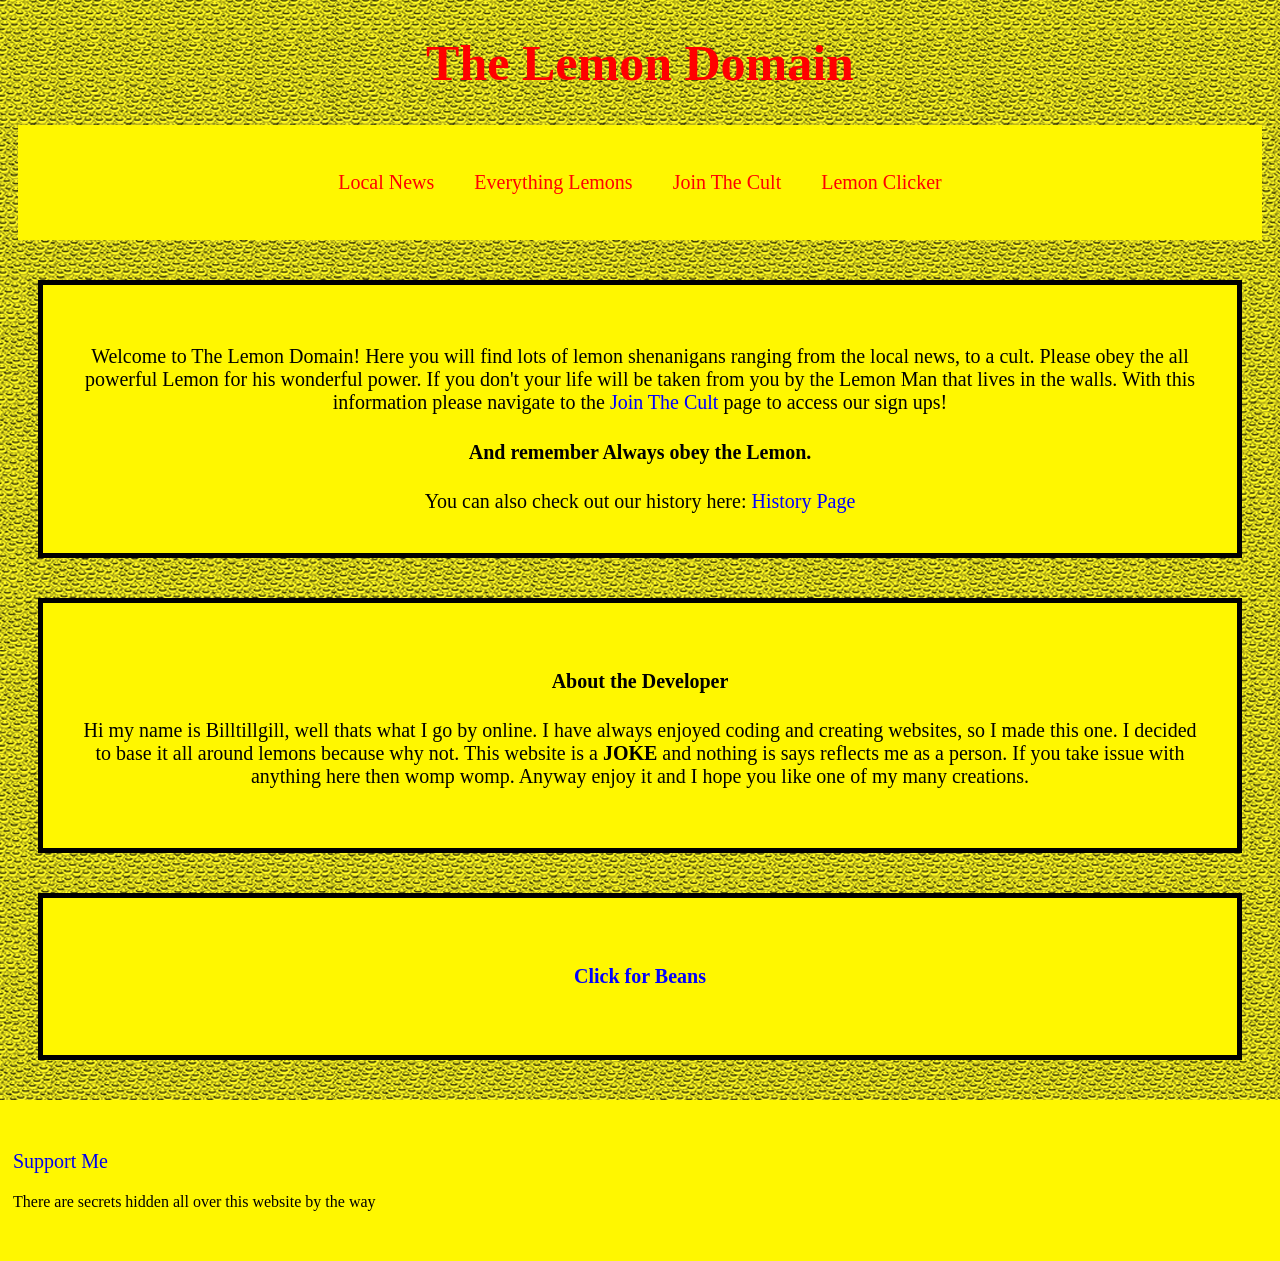
<file: index.html>
<!DOCTYPE html>
<html>
<head>

<title>Lemon Homepage</title>


<link rel="stylesheet" href="lemonsite.css">

<link rel="icon" type="x-icon" href="lemon_spin.ico">

<script src="script.js"></script>

</head>

<body>

<h1>The Lemon Domain</h1>


<div class="nav">

<p><a class="navbarlinks" href="LemonNews.html">Local News</a></p>
<p><a class="navbarlinks" href="EverythingLemons.html">Everything Lemons</a></p>
<p><a class="navbarlinks" href="Jointhecult.html">Join The Cult</a></p>
<p><a class="navbarlinks" href="LemonClicker.html">Lemon Clicker</a></p>

</div>


<div class="welcometext">

<p>Welcome to The Lemon Domain! Here you will find lots of lemon shenanigans ranging from the local news,
to a cult. Please obey the all powerful Lemon for his wonderful power. If you don't 
your life will be taken from you by the Lemon Man that lives in the walls. With 
this information please navigate to the 
<a href="Jointhecult.html">Join The Cult</a> page to access our sign ups!
<h4 onclick="obey()">And remember Always obey the Lemon.</h4> </p>

You can also check out our history here: <a href="history.html">History Page</a>
</div>




<div class="welcometext">
<h4>About the Developer</h4>
<p>Hi my name is Billtillgill, well thats what I go by online. I have always enjoyed coding and creating websites, so I made this one. I decided to base it all around lemons because why not. This website is a <b>JOKE</b> and nothing is says reflects me as a person. If you take issue with anything here then womp womp. Anyway enjoy it and I hope you like one of my many creations.</p>
</div>




<div class="welcometext">
<h4><a href="Beans.html">Click for Beans</a></h4>


</div>





<footer>
<p>
<a href="supportme.html">Support Me</a><br>
</p>

<div class="secrets">
<p onclick="secrets()">There are secrets hidden all over this website by the way</p>
</div>
</footer>













</body>
</html>
</file>
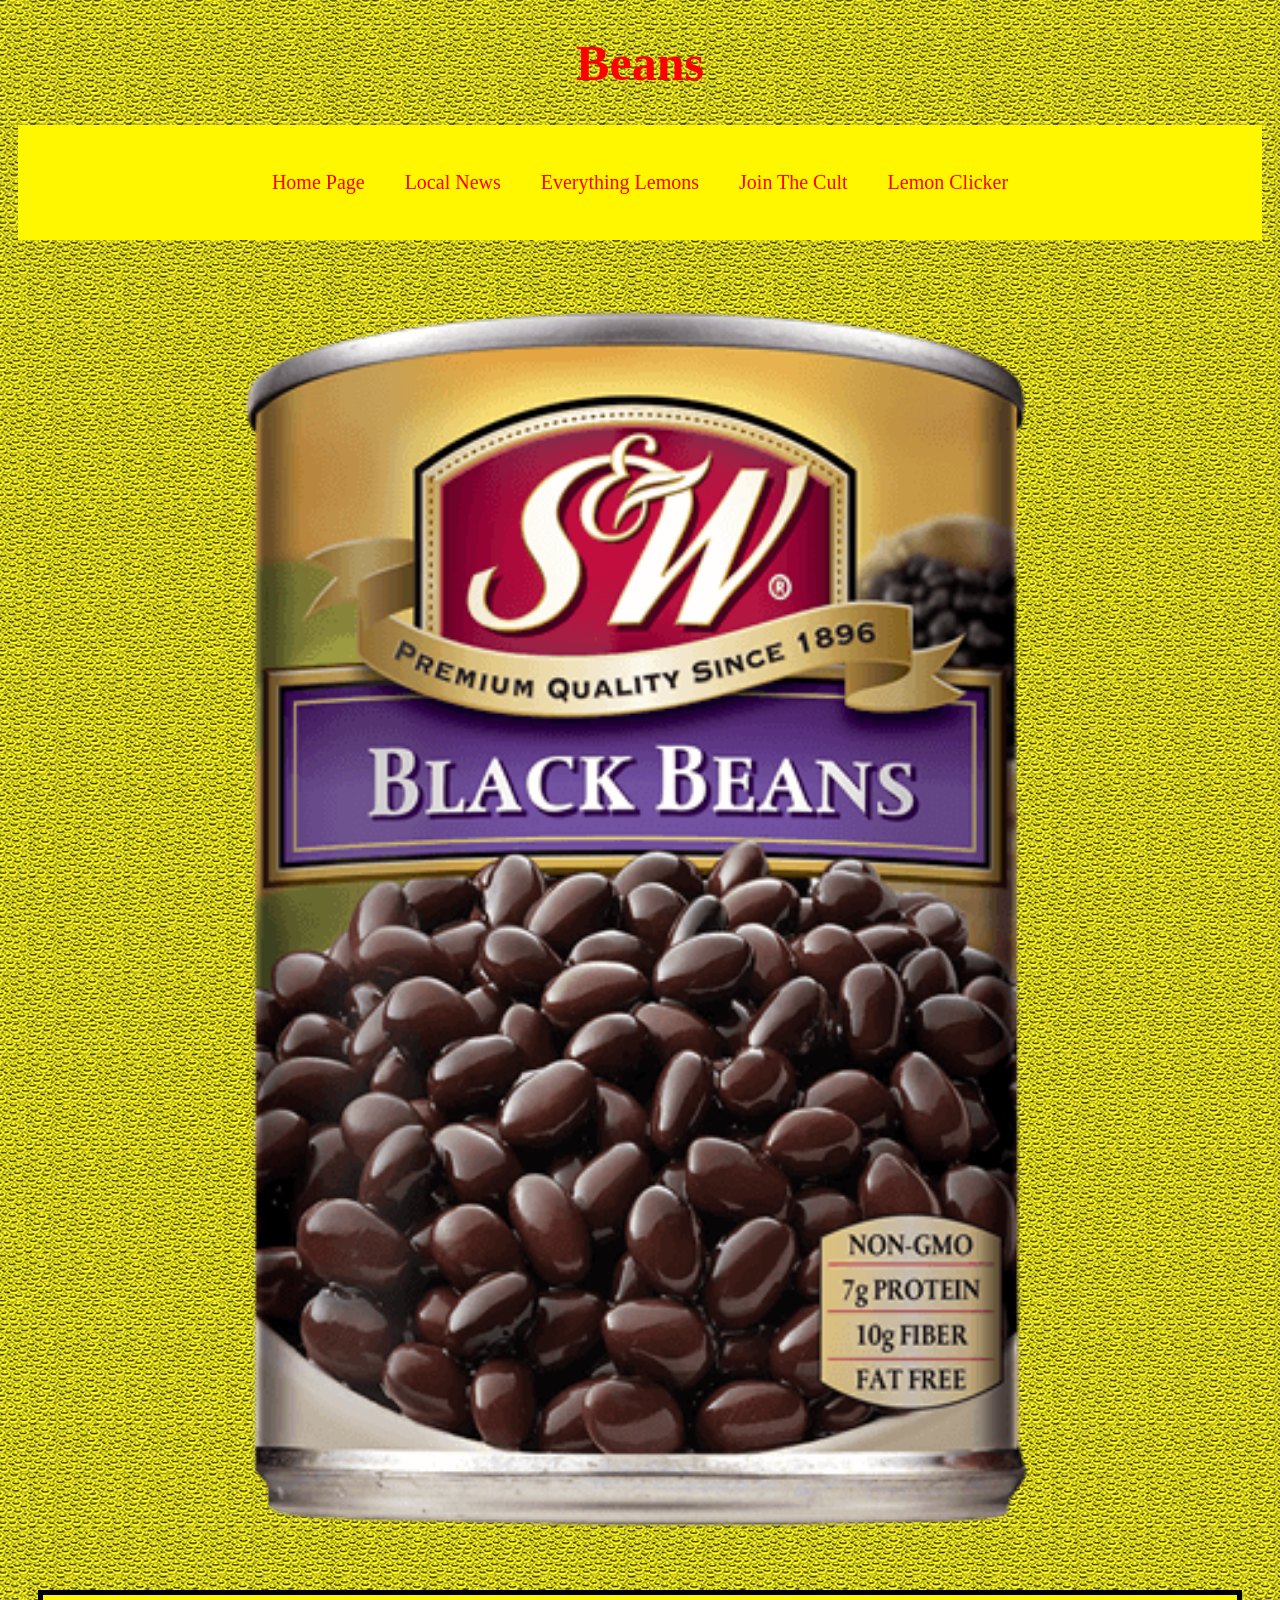
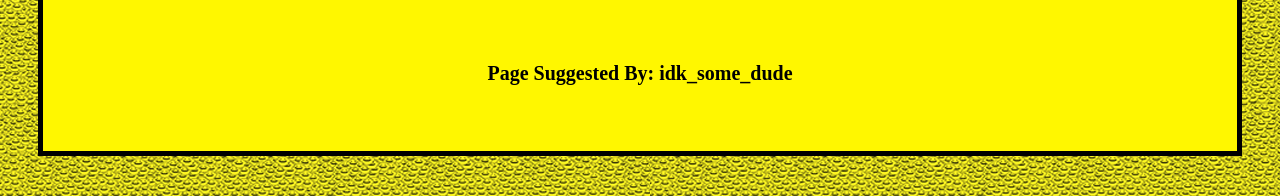
<file: Beans.html>
<!DOCTYPE html>
<html>

<head>
<title>Beans</title>

<link rel="stylesheet" href="lemonsite.css">

<link rel="icon" type="x-icon" href="lemon_spin.ico">

<script src="script.js"></script>



</head>
<body>


<h1>Beans</h1>


<div class="nav">

<p><a class="navbarlinks" href="index.html">Home Page</a></p>
<p><a class="navbarlinks" href="LemonNews.html">Local News</a></p>
<p><a class="navbarlinks" href="EverythingLemons.html">Everything Lemons</a></p>
<p><a class="navbarlinks" href="Jointhecult.html">Join The Cult</a></p>
<p><a class="navbarlinks" href="LemonClicker.html">Lemon Clicker</a></p>


</div>


<br><br>





<img src="beans_image.png" width="100%">






<div class="welcometext">

<h4>Page Suggested By: idk_some_dude</h4>


</div>
































</body>
</html>
</file>
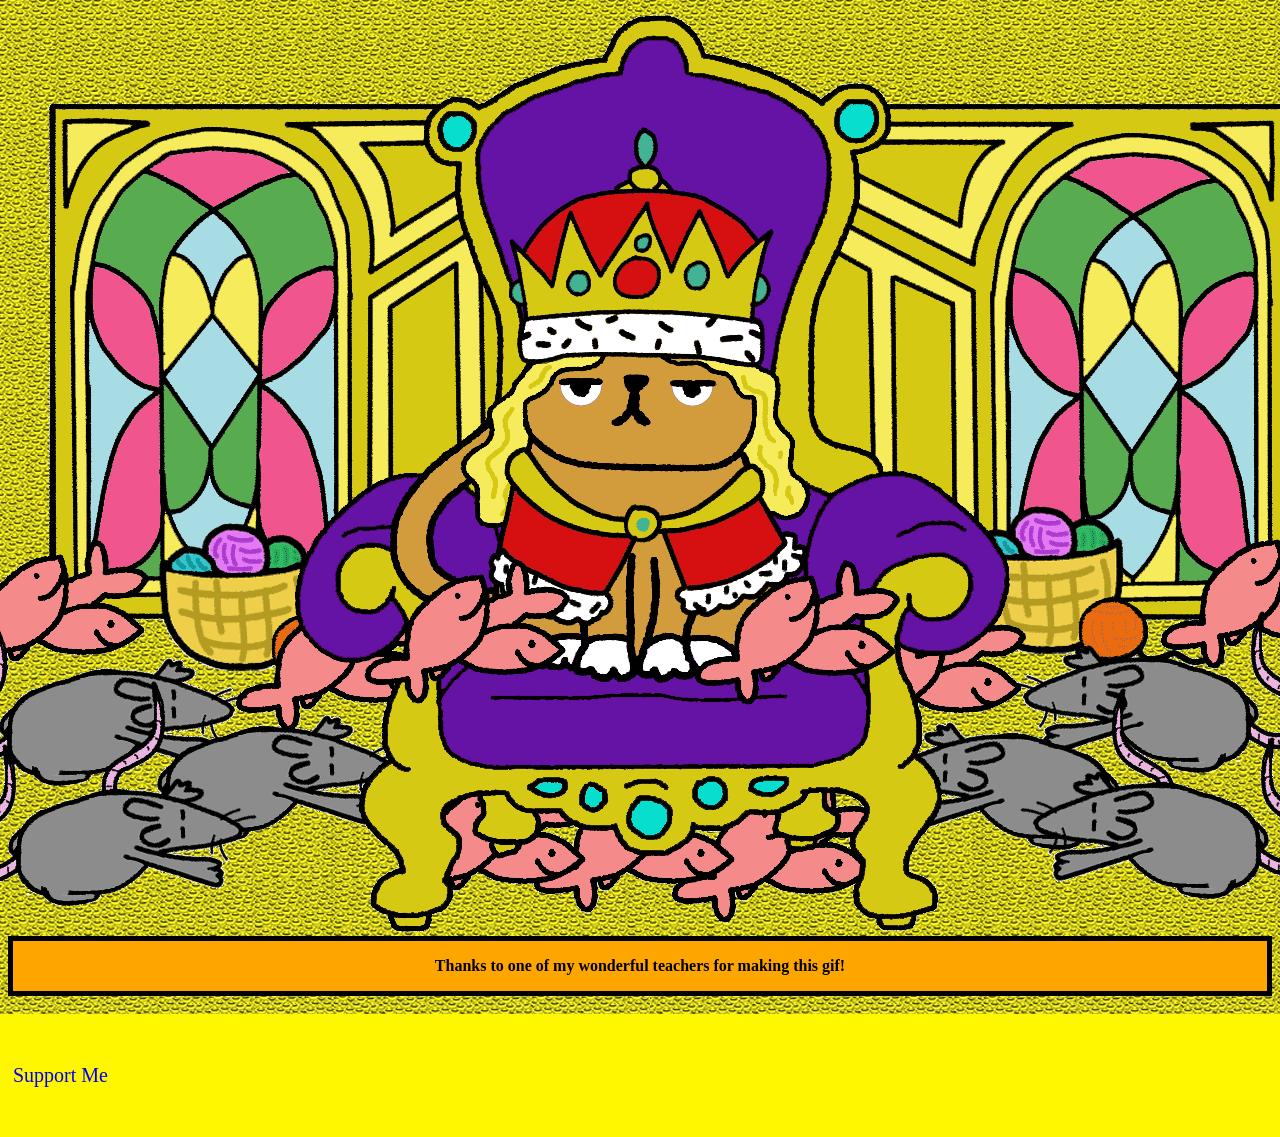
<file: cathail.html>
<!DOCTYPE html>
<html>

<head>
<title>ALL HAIL CAT</title>

<link rel="stylesheet" href="lemonsite.css">

<link rel="icon" type="x-icon" href="lemon_spin.ico">

<script src="script.js"></script>



</head>
<body>




<div class="cathail">
<img src="cat12.gif" onclick="hail()">
</div>


<div class="text">

<b><p>Thanks to one of my wonderful teachers for making this gif!</p></b>

</div>

<br>


<footer>
<p>
<a href="supportme.html">Support Me</a><br>
</p>

</footer>






</body>
</html>
</file>
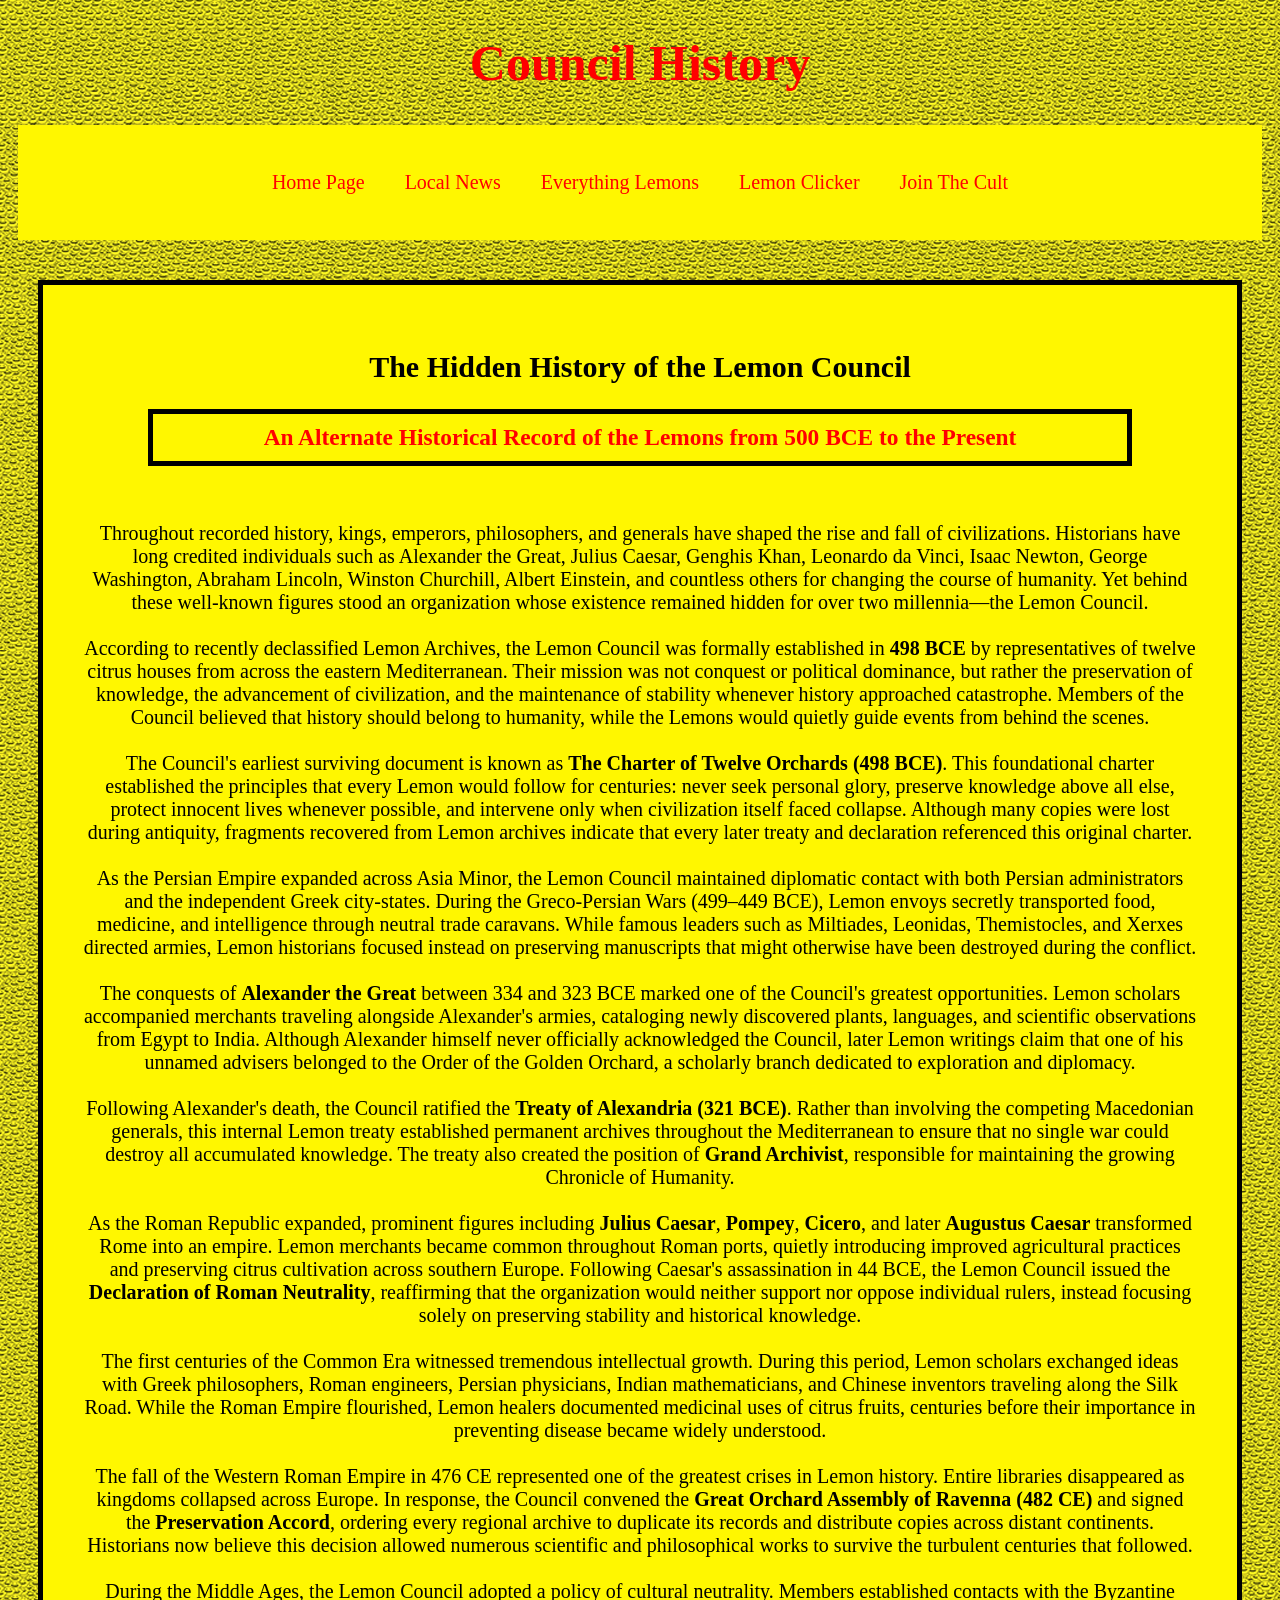
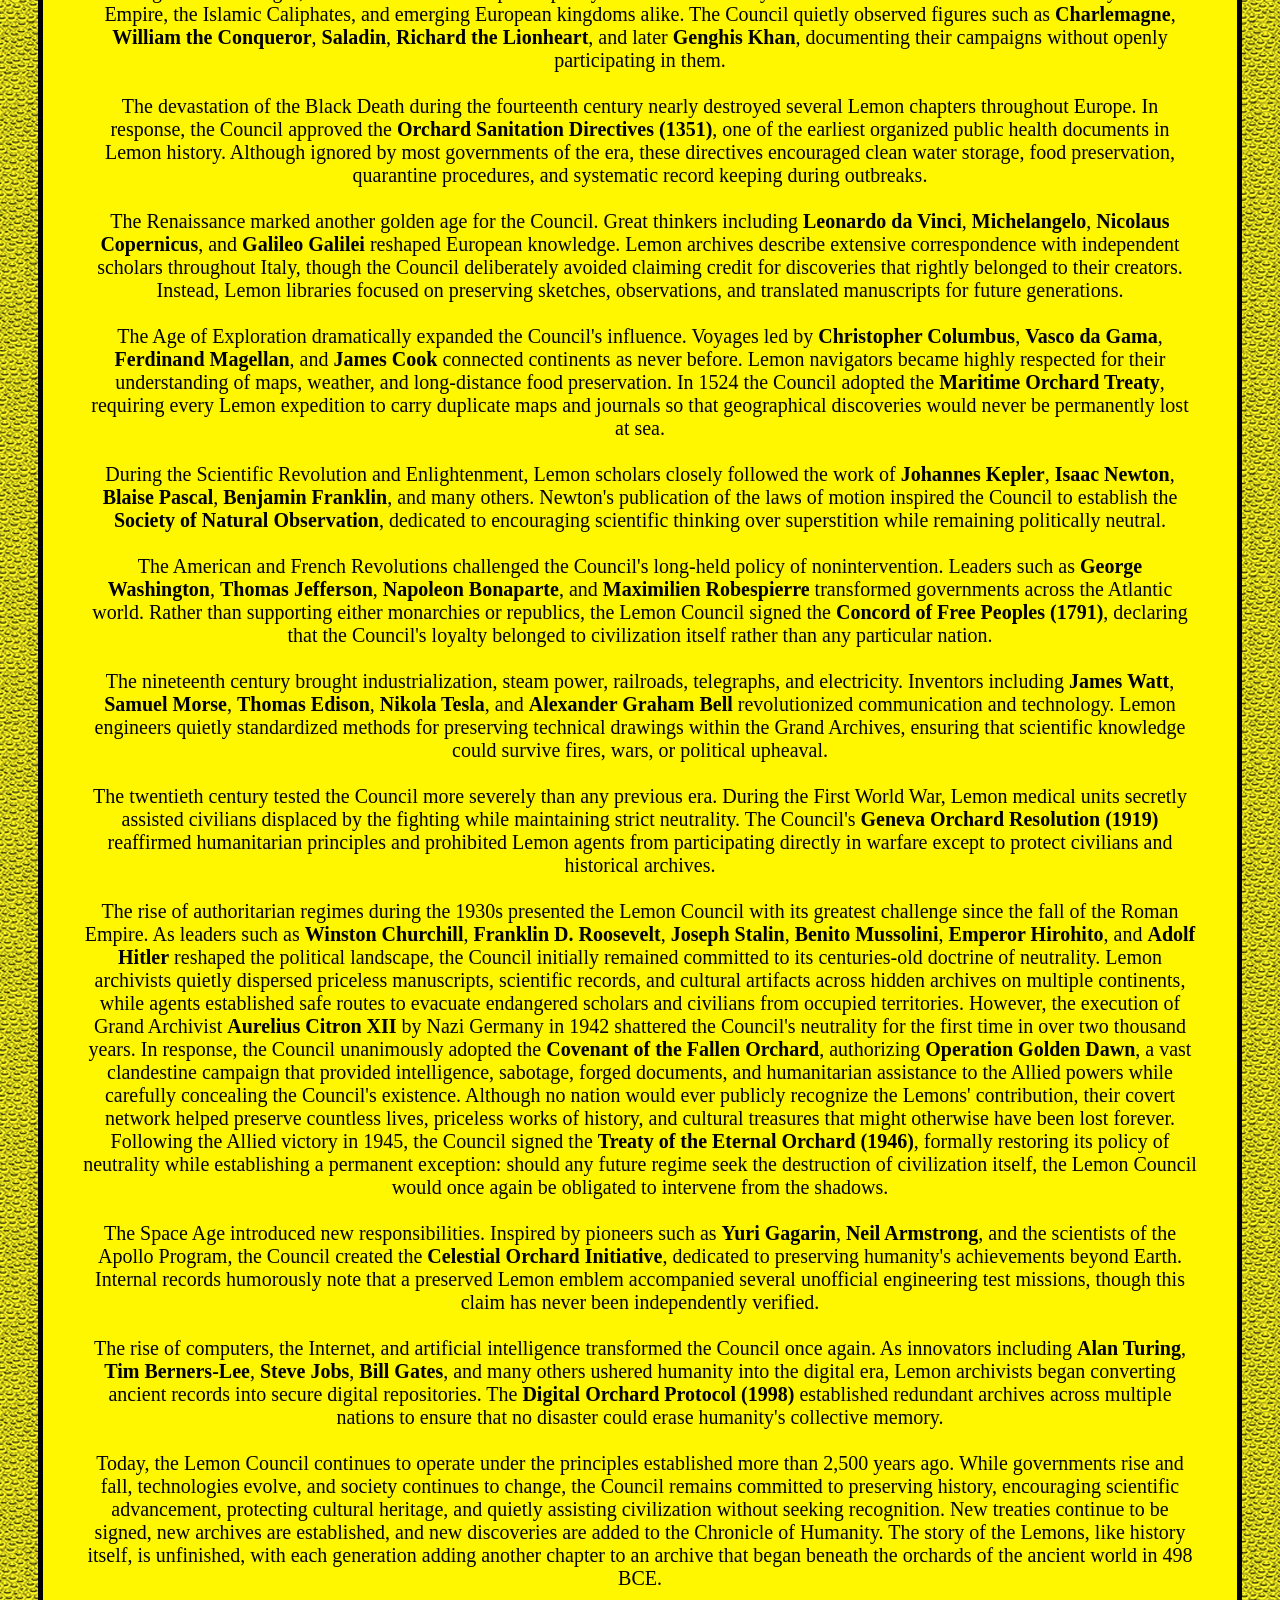
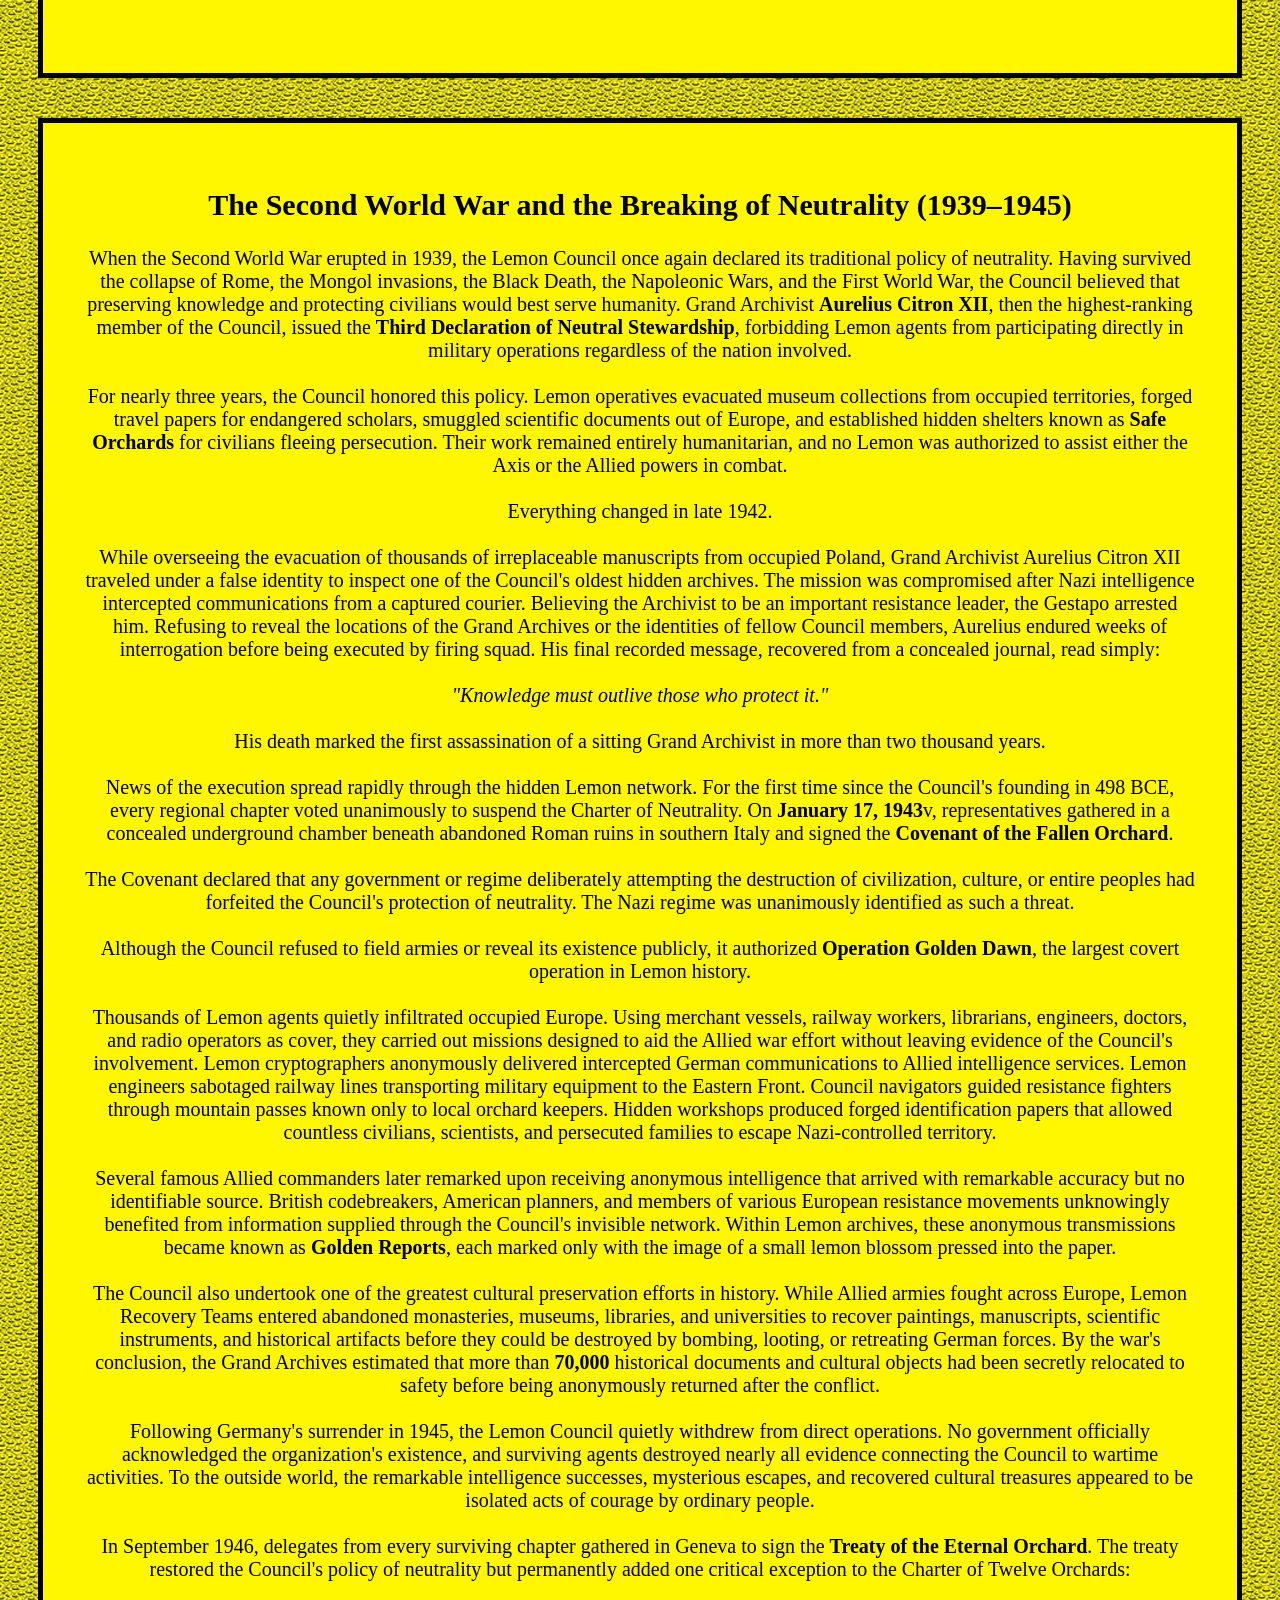
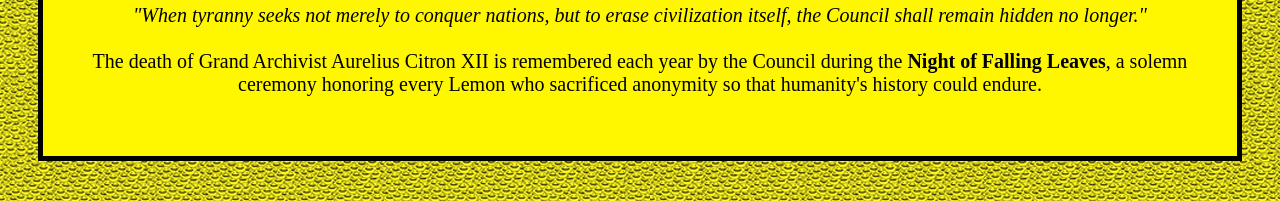
<file: history.html>
<!DOCTYPE html>
<html>
<head>

<title>History</title>


<link rel="stylesheet" href="lemonsite.css">

<link rel="icon" type="x-icon" href="lemon_spin.ico">

<script src="script.js"></script>

</head>

<h1>Council History</h1>

<div class="nav">

<p><a class="navbarlinks" href="index.html">Home Page</a></p>
<p><a class="navbarlinks" href="LemonNews.html">Local News</a></p>
<p><a class="navbarlinks" href="EverythingLemons.html">Everything Lemons</a></p>
<p><a class="navbarlinks" href="LemonClicker.html">Lemon Clicker</a></p>
<p><a class="navbarlinks" href="Jointhecult.html">Join The Cult</a></p>


</div>

<div class="welcometext">
<h2><b>The Hidden History of the Lemon Council</b></h2>
<p> 

<h3>An Alternate Historical Record of the Lemons from 500 BCE to the Present</h3>
<br><br>
Throughout recorded history, kings, emperors, philosophers, and generals have shaped the rise and fall of civilizations. Historians have long credited individuals such as Alexander the Great, Julius Caesar, Genghis Khan, Leonardo da Vinci, Isaac Newton, George Washington, Abraham Lincoln, Winston Churchill, Albert Einstein, and countless others for changing the course of humanity. Yet behind these well-known figures stood an organization whose existence remained hidden for over two millennia—the Lemon Council.
<br><br>
According to recently declassified Lemon Archives, the Lemon Council was formally established in <b>498 BCE</b> by representatives of twelve citrus houses from across the eastern Mediterranean. Their mission was not conquest or political dominance, but rather the preservation of knowledge, the advancement of civilization, and the maintenance of stability whenever history approached catastrophe. Members of the Council believed that history should belong to humanity, while the Lemons would quietly guide events from behind the scenes.
<br><br>
The Council's earliest surviving document is known as <b>The Charter of Twelve Orchards (498 BCE)</b>. This foundational charter established the principles that every Lemon would follow for centuries: never seek personal glory, preserve knowledge above all else, protect innocent lives whenever possible, and intervene only when civilization itself faced collapse. Although many copies were lost during antiquity, fragments recovered from Lemon archives indicate that every later treaty and declaration referenced this original charter.
<br><br>
As the Persian Empire expanded across Asia Minor, the Lemon Council maintained diplomatic contact with both Persian administrators and the independent Greek city-states. During the Greco-Persian Wars (499–449 BCE), Lemon envoys secretly transported food, medicine, and intelligence through neutral trade caravans. While famous leaders such as Miltiades, Leonidas, Themistocles, and Xerxes directed armies, Lemon historians focused instead on preserving manuscripts that might otherwise have been destroyed during the conflict.
<br><br>
The conquests of <b>Alexander the Great</b> between 334 and 323 BCE marked one of the Council's greatest opportunities. Lemon scholars accompanied merchants traveling alongside Alexander's armies, cataloging newly discovered plants, languages, and scientific observations from Egypt to India. Although Alexander himself never officially acknowledged the Council, later Lemon writings claim that one of his unnamed advisers belonged to the Order of the Golden Orchard, a scholarly branch dedicated to exploration and diplomacy.
<br><br>
Following Alexander's death, the Council ratified the <b>Treaty of Alexandria (321 BCE)</b>. Rather than involving the competing Macedonian generals, this internal Lemon treaty established permanent archives throughout the Mediterranean to ensure that no single war could destroy all accumulated knowledge. The treaty also created the position of <b>Grand Archivist</b>, responsible for maintaining the growing Chronicle of Humanity.
<br><br>
As the Roman Republic expanded, prominent figures including <b>Julius Caesar</b>, <b>Pompey</b>, <b>Cicero</b>, and later <b>Augustus Caesar</b> transformed Rome into an empire. Lemon merchants became common throughout Roman ports, quietly introducing improved agricultural practices and preserving citrus cultivation across southern Europe. Following Caesar's assassination in 44 BCE, the Lemon Council issued the <b>Declaration of Roman Neutrality</b>, reaffirming that the organization would neither support nor oppose individual rulers, instead focusing solely on preserving stability and historical knowledge.
<br><br>
The first centuries of the Common Era witnessed tremendous intellectual growth. During this period, Lemon scholars exchanged ideas with Greek philosophers, Roman engineers, Persian physicians, Indian mathematicians, and Chinese inventors traveling along the Silk Road. While the Roman Empire flourished, Lemon healers documented medicinal uses of citrus fruits, centuries before their importance in preventing disease became widely understood.
<br><br>
The fall of the Western Roman Empire in 476 CE represented one of the greatest crises in Lemon history. Entire libraries disappeared as kingdoms collapsed across Europe. In response, the Council convened the <b>Great Orchard Assembly of Ravenna (482 CE)</b> and signed the <b>Preservation Accord</b>, ordering every regional archive to duplicate its records and distribute copies across distant continents. Historians now believe this decision allowed numerous scientific and philosophical works to survive the turbulent centuries that followed.
<br><br>
During the Middle Ages, the Lemon Council adopted a policy of cultural neutrality. Members established contacts with the Byzantine Empire, the Islamic Caliphates, and emerging European kingdoms alike. The Council quietly observed figures such as <b>Charlemagne</b>, <b>William the Conqueror</b>, <b>Saladin</b>, <b>Richard the Lionheart</b>, and later <b>Genghis Khan</b>, documenting their campaigns without openly participating in them.
<br><br>
The devastation of the Black Death during the fourteenth century nearly destroyed several Lemon chapters throughout Europe. In response, the Council approved the <b>Orchard Sanitation Directives (1351)</b>, one of the earliest organized public health documents in Lemon history. Although ignored by most governments of the era, these directives encouraged clean water storage, food preservation, quarantine procedures, and systematic record keeping during outbreaks.
<br><br>
The Renaissance marked another golden age for the Council. Great thinkers including <b>Leonardo da Vinci</b>, <b>Michelangelo</b>, <b>Nicolaus Copernicus</b>, and <b>Galileo Galilei</b> reshaped European knowledge. Lemon archives describe extensive correspondence with independent scholars throughout Italy, though the Council deliberately avoided claiming credit for discoveries that rightly belonged to their creators. Instead, Lemon libraries focused on preserving sketches, observations, and translated manuscripts for future generations.
<br><br>
The Age of Exploration dramatically expanded the Council's influence. Voyages led by <b>Christopher Columbus</b>, <b>Vasco da Gama</b>, <b>Ferdinand Magellan</b>, and <b>James Cook</b> connected continents as never before. Lemon navigators became highly respected for their understanding of maps, weather, and long-distance food preservation. In 1524 the Council adopted the <b>Maritime Orchard Treaty</b>, requiring every Lemon expedition to carry duplicate maps and journals so that geographical discoveries would never be permanently lost at sea.
<br><br>
During the Scientific Revolution and Enlightenment, Lemon scholars closely followed the work of <b>Johannes Kepler</b>, <b>Isaac Newton</b>, <b>Blaise Pascal</b>, <b>Benjamin Franklin</b>, and many others. Newton's publication of the laws of motion inspired the Council to establish the <b>Society of Natural Observation</b>, dedicated to encouraging scientific thinking over superstition while remaining politically neutral.
<br><br>
The American and French Revolutions challenged the Council's long-held policy of nonintervention. Leaders such as <b>George Washington</b>, <b>Thomas Jefferson</b>, <b>Napoleon Bonaparte</b>, and <b>Maximilien Robespierre</b> transformed governments across the Atlantic world. Rather than supporting either monarchies or republics, the Lemon Council signed the <b>Concord of Free Peoples (1791)</b>, declaring that the Council's loyalty belonged to civilization itself rather than any particular nation.
<br><br>
The nineteenth century brought industrialization, steam power, railroads, telegraphs, and electricity. Inventors including <b>James Watt</b>, <b>Samuel Morse</b>, <b>Thomas Edison</b>, <b>Nikola Tesla</b>, and <b>Alexander Graham Bell</b> revolutionized communication and technology. Lemon engineers quietly standardized methods for preserving technical drawings within the Grand Archives, ensuring that scientific knowledge could survive fires, wars, or political upheaval.
<br><br>
The twentieth century tested the Council more severely than any previous era. During the First World War, Lemon medical units secretly assisted civilians displaced by the fighting while maintaining strict neutrality. The Council's <b>Geneva Orchard Resolution (1919)</b> reaffirmed humanitarian principles and prohibited Lemon agents from participating directly in warfare except to protect civilians and historical archives.
<br><br>
The rise of authoritarian regimes during the 1930s presented the Lemon Council with its greatest challenge since the fall of the Roman Empire. As leaders such as <b>Winston Churchill</b>, <b>Franklin D. Roosevelt</b>, <b>Joseph Stalin</b>, <b>Benito Mussolini</b>, <b>Emperor Hirohito</b>, and <b>Adolf Hitler</b> reshaped the political landscape, the Council initially remained committed to its centuries-old doctrine of neutrality. Lemon archivists quietly dispersed priceless manuscripts, scientific records, and cultural artifacts across hidden archives on multiple continents, while agents established safe routes to evacuate endangered scholars and civilians from occupied territories. However, the execution of Grand Archivist <b>Aurelius Citron XII</b> by Nazi Germany in 1942 shattered the Council's neutrality for the first time in over two thousand years. In response, the Council unanimously adopted the <b>Covenant of the Fallen Orchard</b>, authorizing <b>Operation Golden Dawn</b>, a vast clandestine campaign that provided intelligence, sabotage, forged documents, and humanitarian assistance to the Allied powers while carefully concealing the Council's existence. Although no nation would ever publicly recognize the Lemons' contribution, their covert network helped preserve countless lives, priceless works of history, and cultural treasures that might otherwise have been lost forever. Following the Allied victory in 1945, the Council signed the <b>Treaty of the Eternal Orchard (1946)</b>, formally restoring its policy of neutrality while establishing a permanent exception: should any future regime seek the destruction of civilization itself, the Lemon Council would once again be obligated to intervene from the shadows.
<br><br>
The Space Age introduced new responsibilities. Inspired by pioneers such as <b>Yuri Gagarin</b>, <b>Neil Armstrong</b>, and the scientists of the Apollo Program, the Council created the <b>Celestial Orchard Initiative</b>, dedicated to preserving humanity's achievements beyond Earth. Internal records humorously note that a preserved Lemon emblem accompanied several unofficial engineering test missions, though this claim has never been independently verified.
<br><br>
The rise of computers, the Internet, and artificial intelligence transformed the Council once again. As innovators including <b>Alan Turing</b>, <b>Tim Berners-Lee</b>, <b>Steve Jobs</b>, <b>Bill Gates</b>, and many others ushered humanity into the digital era, Lemon archivists began converting ancient records into secure digital repositories. The <b>Digital Orchard Protocol (1998)</b> established redundant archives across multiple nations to ensure that no disaster could erase humanity's collective memory.
<br><br>
Today, the Lemon Council continues to operate under the principles established more than 2,500 years ago. While governments rise and fall, technologies evolve, and society continues to change, the Council remains committed to preserving history, encouraging scientific advancement, protecting cultural heritage, and quietly assisting civilization without seeking recognition. New treaties continue to be signed, new archives are established, and new discoveries are added to the Chronicle of Humanity. The story of the Lemons, like history itself, is unfinished, with each generation adding another chapter to an archive that began beneath the orchards of the ancient world in 498 BCE.
</p>
<br>






</div>



<div class="welcometext">
<h2><b>The Second World War and the Breaking of Neutrality (1939–1945)</b></h2>
<p>
When the Second World War erupted in 1939, the Lemon Council once again declared its traditional policy of neutrality. Having survived the collapse of Rome, the Mongol invasions, the Black Death, the Napoleonic Wars, and the First World War, the Council believed that preserving knowledge and protecting civilians would best serve humanity. Grand Archivist <b>Aurelius Citron XII</b>, then the highest-ranking member of the Council, issued the <b>Third Declaration of Neutral Stewardship</b>, forbidding Lemon agents from participating directly in military operations regardless of the nation involved.
<br><br>
For nearly three years, the Council honored this policy. Lemon operatives evacuated museum collections from occupied territories, forged travel papers for endangered scholars, smuggled scientific documents out of Europe, and established hidden shelters known as <b>Safe Orchards</b> for civilians fleeing persecution. Their work remained entirely humanitarian, and no Lemon was authorized to assist either the Axis or the Allied powers in combat.
<br><br>
Everything changed in late 1942.
<br><br>
While overseeing the evacuation of thousands of irreplaceable manuscripts from occupied Poland, Grand Archivist Aurelius Citron XII traveled under a false identity to inspect one of the Council's oldest hidden archives. The mission was compromised after Nazi intelligence intercepted communications from a captured courier. Believing the Archivist to be an important resistance leader, the Gestapo arrested him. Refusing to reveal the locations of the Grand Archives or the identities of fellow Council members, Aurelius endured weeks of interrogation before being executed by firing squad. His final recorded message, recovered from a concealed journal, read simply:
<br><br>
<em>"Knowledge must outlive those who protect it."</em>
<br><br>
His death marked the first assassination of a sitting Grand Archivist in more than two thousand years.
<br><br>
News of the execution spread rapidly through the hidden Lemon network. For the first time since the Council's founding in 498 BCE, every regional chapter voted unanimously to suspend the Charter of Neutrality. On <b>January 17, 1943</b>v, representatives gathered in a concealed underground chamber beneath abandoned Roman ruins in southern Italy and signed the <b>Covenant of the Fallen Orchard</b>.
<br><br>
The Covenant declared that any government or regime deliberately attempting the destruction of civilization, culture, or entire peoples had forfeited the Council's protection of neutrality. The Nazi regime was unanimously identified as such a threat.
<br><br>
Although the Council refused to field armies or reveal its existence publicly, it authorized <b>Operation Golden Dawn</b>, the largest covert operation in Lemon history.
<br><br>
Thousands of Lemon agents quietly infiltrated occupied Europe. Using merchant vessels, railway workers, librarians, engineers, doctors, and radio operators as cover, they carried out missions designed to aid the Allied war effort without leaving evidence of the Council's involvement. Lemon cryptographers anonymously delivered intercepted German communications to Allied intelligence services. Lemon engineers sabotaged railway lines transporting military equipment to the Eastern Front. Council navigators guided resistance fighters through mountain passes known only to local orchard keepers. Hidden workshops produced forged identification papers that allowed countless civilians, scientists, and persecuted families to escape Nazi-controlled territory.
<br><br>
Several famous Allied commanders later remarked upon receiving anonymous intelligence that arrived with remarkable accuracy but no identifiable source. British codebreakers, American planners, and members of various European resistance movements unknowingly benefited from information supplied through the Council's invisible network. Within Lemon archives, these anonymous transmissions became known as <b>Golden Reports</b>, each marked only with the image of a small lemon blossom pressed into the paper.
<br><br>
The Council also undertook one of the greatest cultural preservation efforts in history. While Allied armies fought across Europe, Lemon Recovery Teams entered abandoned monasteries, museums, libraries, and universities to recover paintings, manuscripts, scientific instruments, and historical artifacts before they could be destroyed by bombing, looting, or retreating German forces. By the war's conclusion, the Grand Archives estimated that more than <b>70,000</b> historical documents and cultural objects had been secretly relocated to safety before being anonymously returned after the conflict.
<br><br>
Following Germany's surrender in 1945, the Lemon Council quietly withdrew from direct operations. No government officially acknowledged the organization's existence, and surviving agents destroyed nearly all evidence connecting the Council to wartime activities. To the outside world, the remarkable intelligence successes, mysterious escapes, and recovered cultural treasures appeared to be isolated acts of courage by ordinary people.
<br><br>
In September 1946, delegates from every surviving chapter gathered in Geneva to sign the <b>Treaty of the Eternal Orchard</b>. The treaty restored the Council's policy of neutrality but permanently added one critical exception to the Charter of Twelve Orchards:
<br><br>
<em>"When tyranny seeks not merely to conquer nations, but to erase civilization itself, the Council shall remain hidden no longer."</em>
<br><br>
The death of Grand Archivist Aurelius Citron XII is remembered each year by the Council during the <b>Night of Falling Leaves</b>, a solemn ceremony honoring every Lemon who sacrificed anonymity so that humanity's history could endure.
</p>










</div>













</body>
</html>
</file>
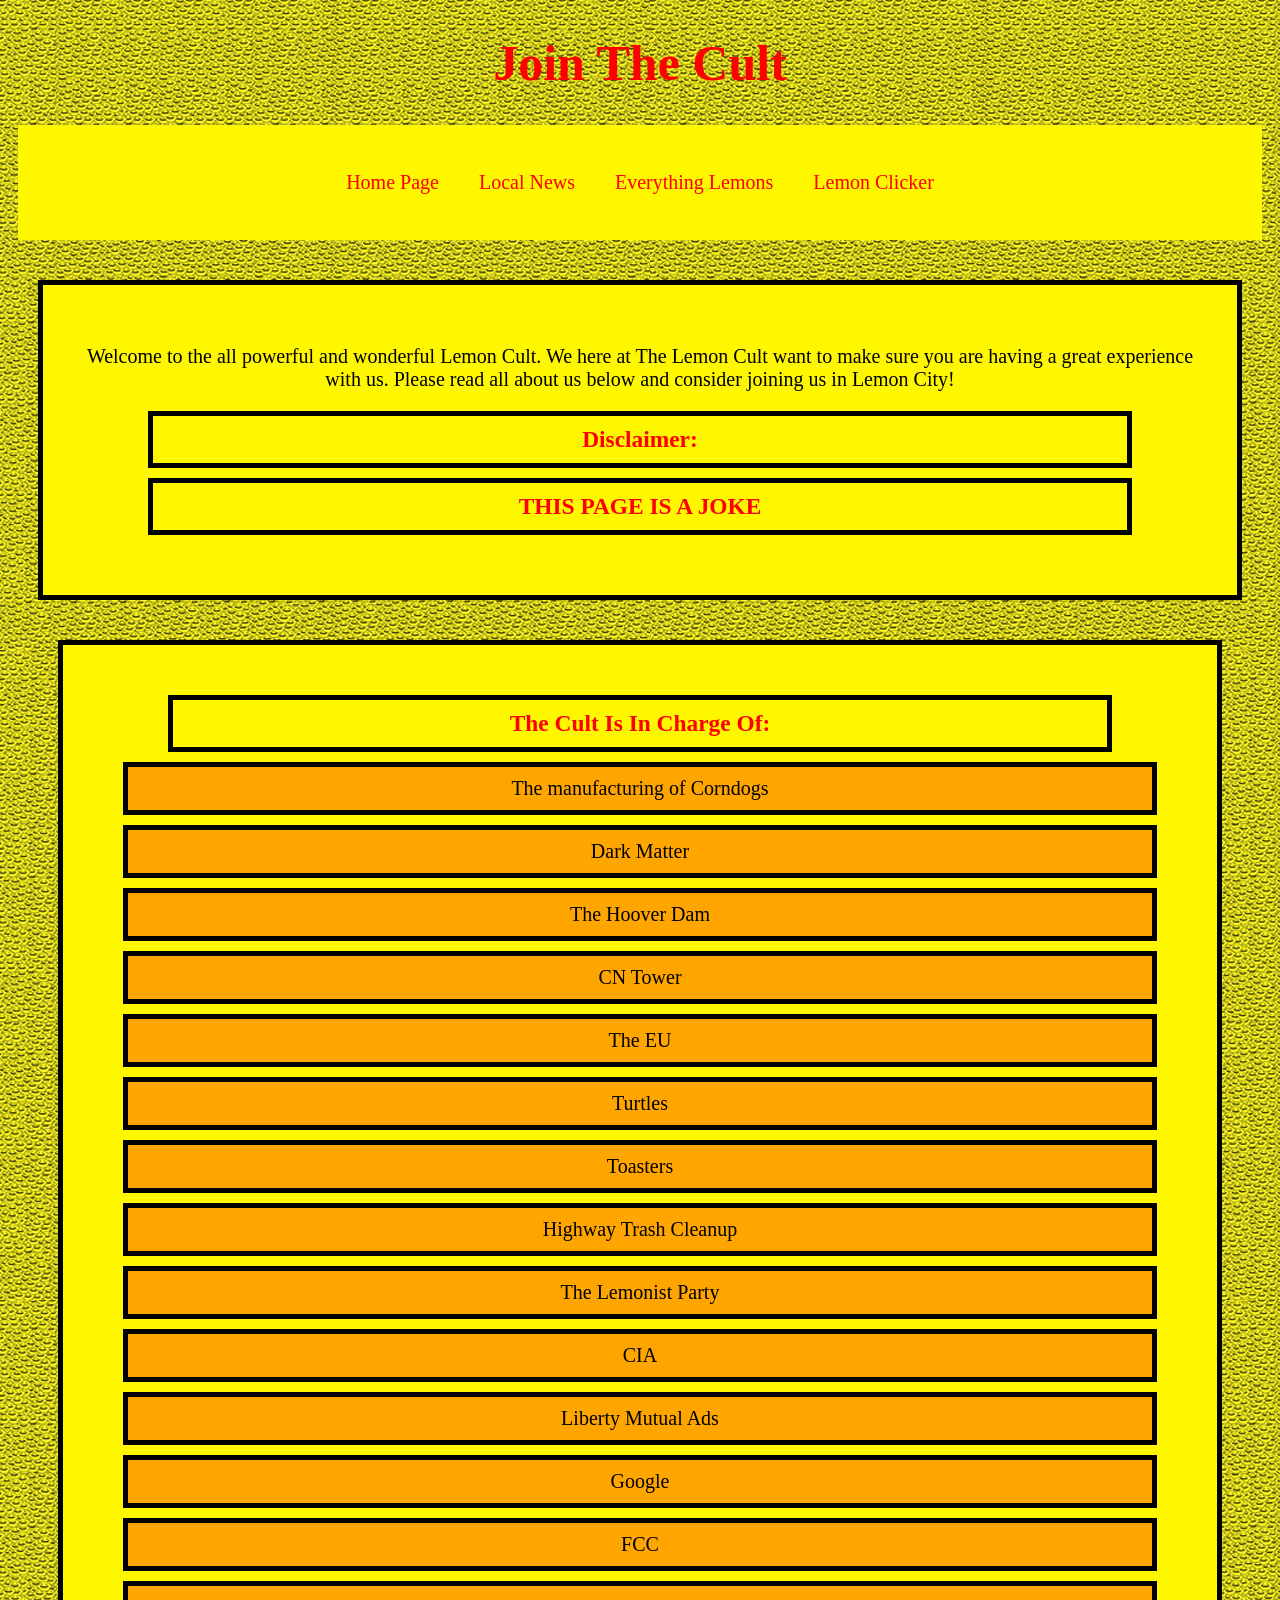
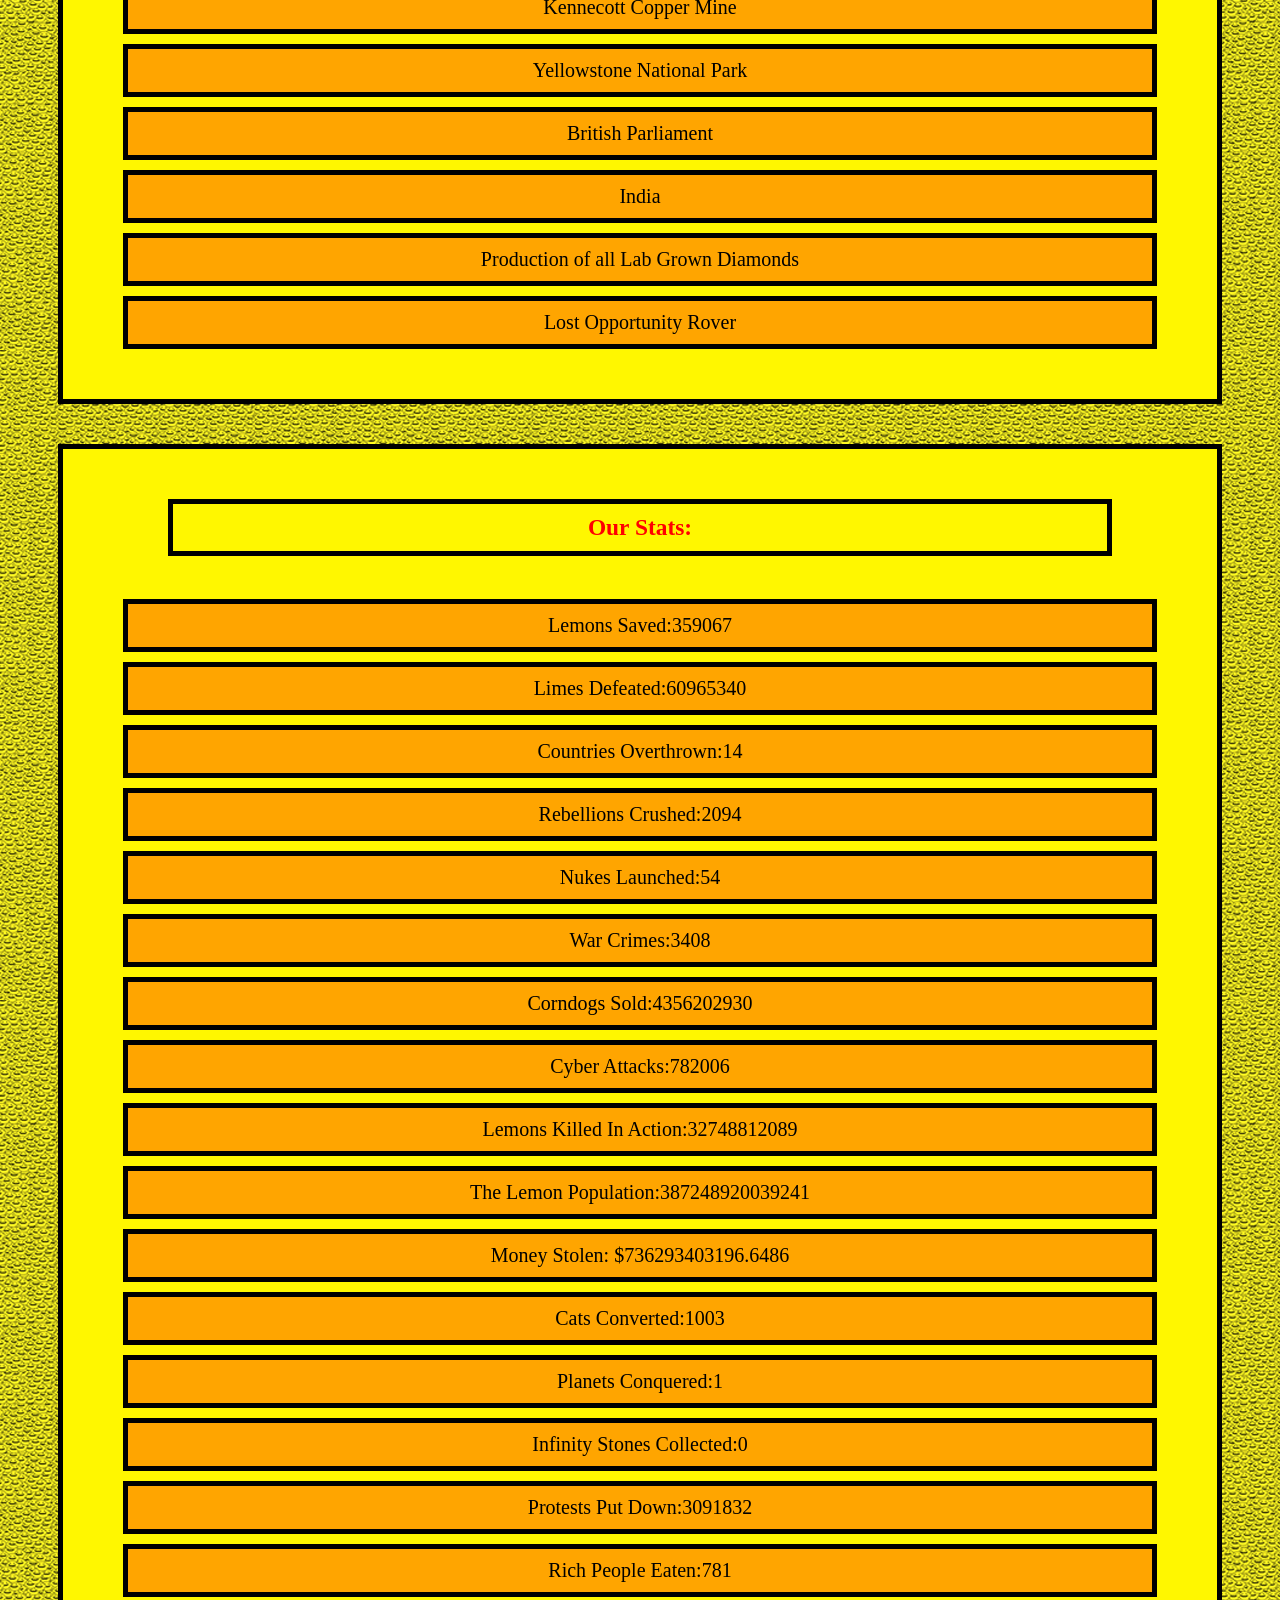
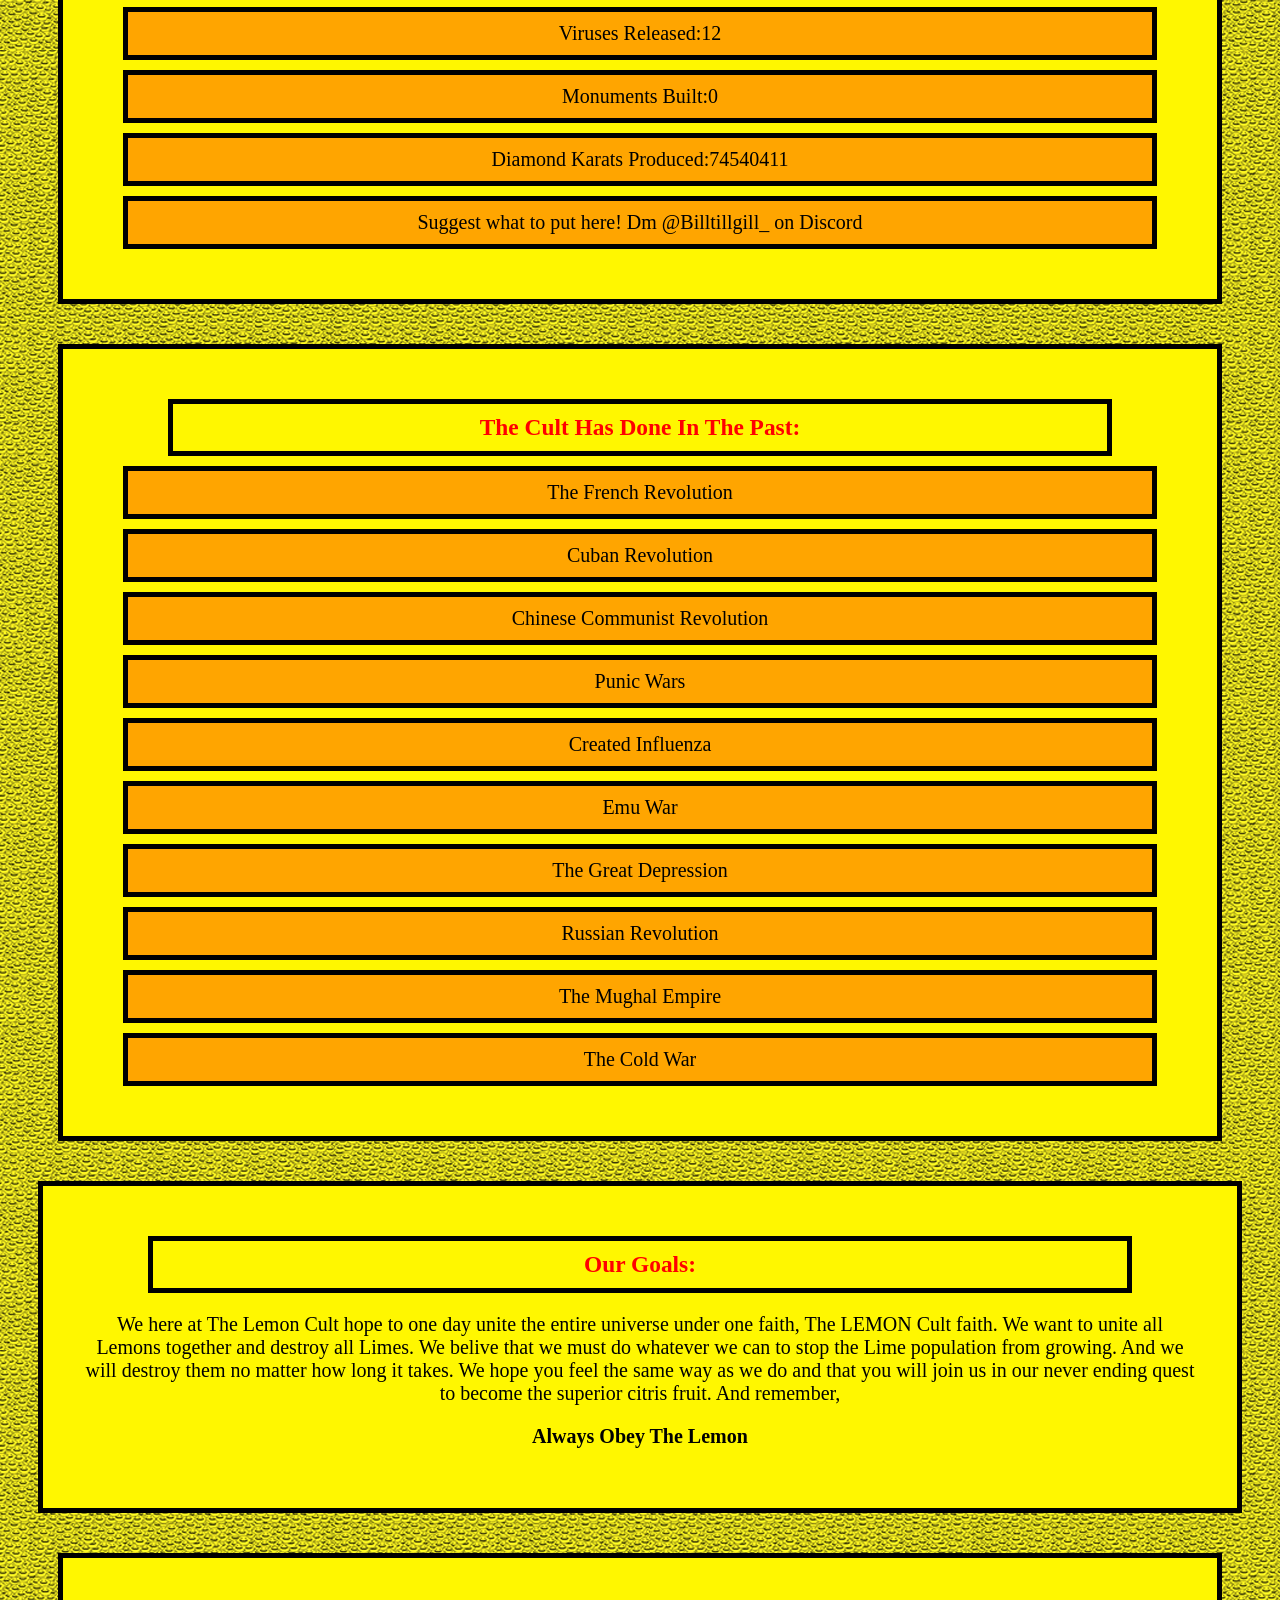
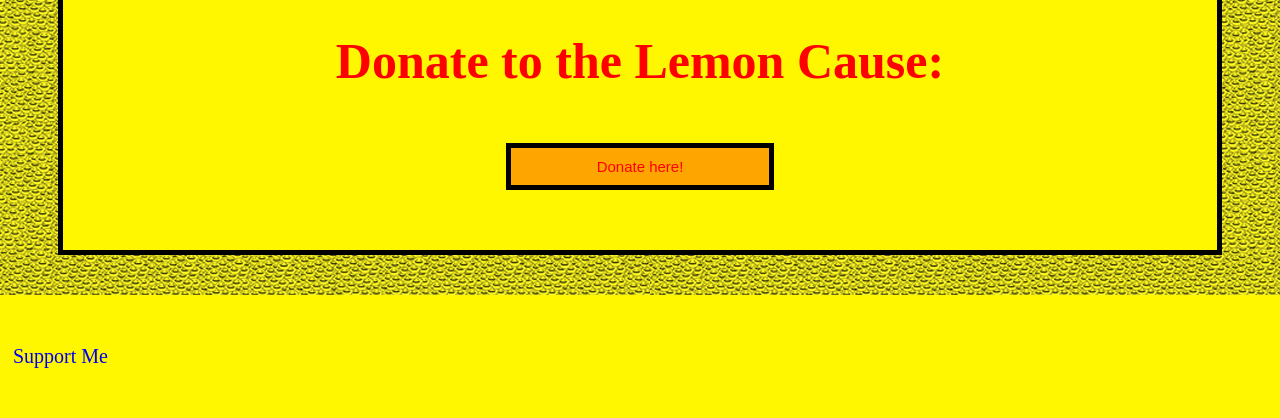
<file: Jointhecult.html>
<!DOCTYPE html>
<html>
<head>

<title>Join the Cult</title>


<link rel="stylesheet" href="lemonsite.css">

<link rel="icon" type="x-icon" href="lemon_spin.ico">

<script src="script.js"></script>

</head>

<body onload="loaded()">

<h1 onclick="joinus()">Join The Cult</h1>

<div class="nav">

<p><a class="navbarlinks" href="index.html">Home Page</a></p>
<p><a class="navbarlinks" href="LemonNews.html">Local News</a></p>
<p><a class="navbarlinks" href="EverythingLemons.html">Everything Lemons</a></p>
<p><a class="navbarlinks" href="LemonClicker.html">Lemon Clicker</a></p>

</div>




<div class="welcometext">
<p>
Welcome to the all powerful and wonderful Lemon Cult.
We here at The Lemon Cult want to make sure you are having a great experience
with us. Please read all about us below and consider joining us in Lemon City!
<h3>Disclaimer:</h3>
<h3>THIS PAGE IS A JOKE</h3>

</p>
</div>


<div class="inchargeof">
<h3>The Cult Is In Charge Of:</h3> 
<span>The manufacturing of Corndogs</span>
<span>Dark Matter</span>
<span>The Hoover Dam</span>
<span>CN Tower</span>
<span>The EU</span>
<span>Turtles</span>
<span onclick="toaster()">Toasters</span>
<span>Highway Trash Cleanup</span>
<span>The Lemonist Party</span>
<span>CIA</span>
<span>Liberty Mutual Ads</span>
<span>Google</span>
<span>FCC</span>
<span onclick="kencop()">Kennecott Copper Mine</span>
<span>Yellowstone National Park</span>
<span>British Parliament</span>
<span>India</span>
<span>Production of all Lab Grown Diamonds</span>
<span>Lost Opportunity Rover</span>

</div>

 



<div class="stats">

<h3>Our Stats:</h3>
<br>
<p>Lemons Saved: <span onload="ls()" id="ls"> 359043</span></p>

<p>Limes Defeated: <span onload="ld()" id="ld">60965321</span></p>

<p>Countries Overthrown: <span onload="co()" id="co">14</span></p>

<p>Rebellions Crushed: <span onload="rc()" id="rc">2094</span></p>

<p>Nukes Launched: <span onload="nl()" id="nl">54</span></p>

<p>War Crimes: <span onload="wc()" id="wc">3408</span></p>

<p onclick="corndogweb()">Corndogs Sold: <span onload="cdsold()" id="cdsold">4356202493</span></p>

<p>Cyber Attacks: <span onload="ca()" id="ca">782005</span></p>

<p onclick="lemonkill()">Lemons Killed In Action: <span onload="lkia()" id="lkia">32748812089</span></p>

<p>The Lemon Population: <span onload="tlp()" id="tlp">387248920039240</span></p>

<p>Money Stolen: $<span onload="ms()" id="ms">736293402394.09</span></p>

<p>Cats Converted: <span onload="cc()" id="cc">1000</span></p>

<p>Planets Conquered: <span onload="pc()" id="pc">1</span></p>

<p onclick="IamIn()">Infinity Stones Collected: <span onload="isc()" id="isc">0</span></p>

<p>Protests Put Down: <span onload="ppd()" id="ppd">3091832</span></p>

<p>Rich People Eaten: <span onload="rpe()" id="rpe">781</span></p>

<p>Viruses Released: <span onload="vr()" id="vr">12</span></p>

<p>Monuments Built: <span onload="Mb()" id="Mb">0</span></p>

<p>Diamond Karats Produced: <span onload="dkp()" id="dkp">74528411</span></p>

<p>Suggest what to put here! Dm @Billtillgill_ on Discord</p>


</div>
 
<div class="inchargeof">
<h3>The Cult Has Done In The Past:</h3> 
<span>The French Revolution</span>
<span>Cuban Revolution</span>
<span>Chinese Communist Revolution</span>
<span>Punic Wars</span>
<span>Created Influenza</span>
<span onclick="emuwar()">Emu War</span>
<span>The Great Depression</span>
<span>Russian Revolution</span>
<span>The Mughal Empire</span>
<span onclick="wideput()">The Cold War</span>

</div>


<div class="welcometext">
<h3>Our Goals:</h3>
<p>We here at The Lemon Cult hope to one day unite the entire universe
under one faith, The LEMON Cult faith. We want to unite all Lemons together
and destroy all Limes. We belive that we must do whatever we can to stop the Lime 
population from growing. And we will destroy them no matter how long it takes.
We hope you feel the same way as we do and that you will join us in our never ending 
quest to become the superior citris fruit. And remember,</p>

<b><p>Always Obey The Lemon</p></b>

</div>



 

<div class="donolemon">

<h1>Donate to the Lemon Cause:</h1>
<button onclick="dono()">Donate here!</button>


</div>











<footer>
<p>
<a href="supportme.html">Support Me</a><br>
</p>

</footer>








</body>
</html>
</file>
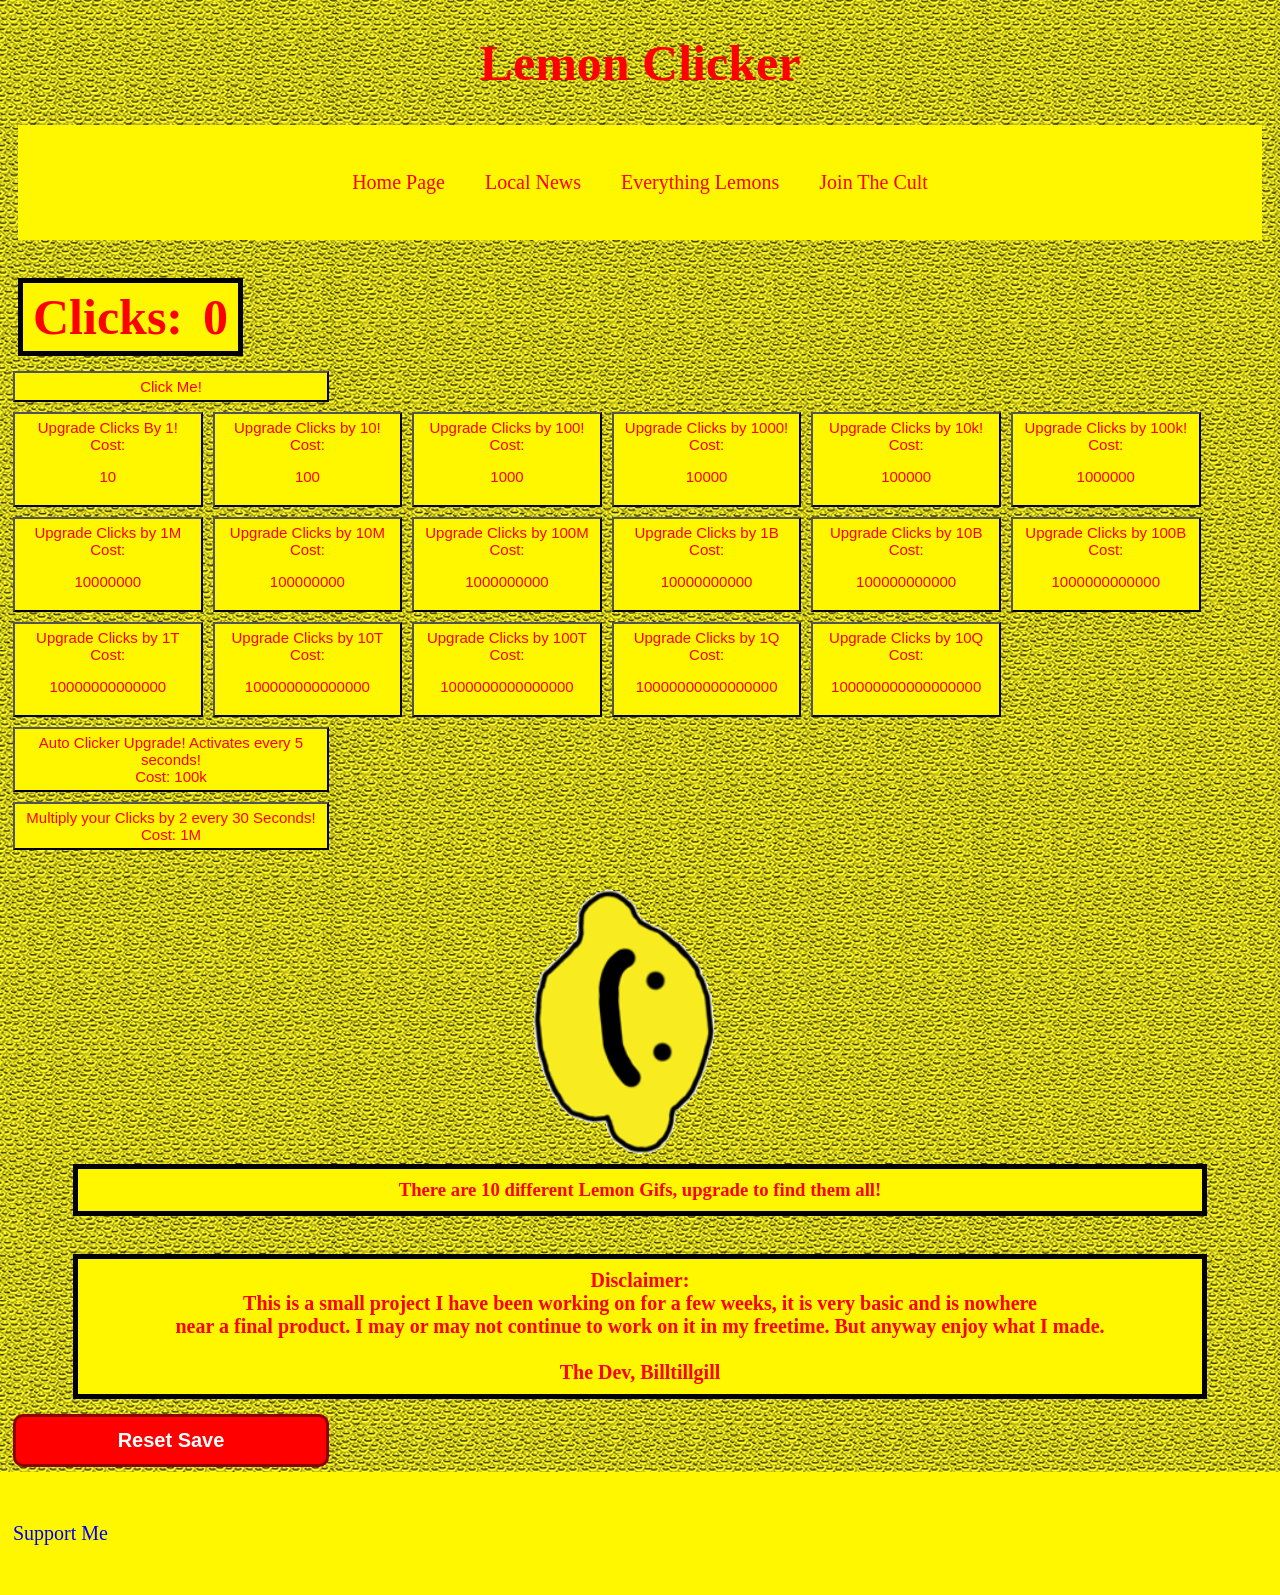
<file: LemonClicker.html>
<!DOCTYPE html>
<html>
<head>
<title>Lemon Clicker</title>


<link rel="stylesheet" href="lemonsite.css">

<link rel="icon" type="x-icon" href="lemon_spin.ico">

<script src="script.js"></script>



</head>
<body>

<h1>Lemon Clicker</h1>


<div class="nav">
    
<p><a class="navbarlinks" href="index.html">Home Page</a></p>
<p><a class="navbarlinks" href="LemonNews.html">Local News</a></p>
<p><a class="navbarlinks" href="EverythingLemons.html">Everything Lemons</a></p>
<p><a class="navbarlinks" href="Jointhecult.html">Join The Cult</a></p>


</div>

<br>
<div class="clickH1">
<h1 id="clicksamounttext">Clicks:  </h1>
<h1 id="count"> 0</h1>
</div>


<h1 id="upam">0</h1>
<h1 id="mult">0</h1>
<h1 id="autoam">0</h1>
<h1 id="multclick">0</h1>
<h1 id="upmultxTV">0</h1>


<div id="clickme">
<button onclick="incount()">Click Me!</button>
</div>



<div id="clickup">
<br>
<button onclick="upgrade()" class="up10">Upgrade Clicks By 1! <br> Cost: <p id="cost10">10</p></button>
<br>
<button onclick="upgrade100()" class="up100">Upgrade Clicks by 10! <br> Cost: <p id="cost100">100</p></button>
<br>
<button onclick="upgrade1000()" class="up1k">Upgrade Clicks by 100! <br> Cost: <p id="cost1k">1000</p></button>
<br>
<button onclick="upgrade10k()" class="up10k">Upgrade Clicks by 1000! <br> Cost: <p id="cost10k">10000</p></button>
<br>
<button onclick="upgrade100k()" class="up100k">Upgrade Clicks by 10k! <br> Cost: <p id="cost100k">100000</p></button>
<br>
<button onclick="upgrade1m()" class="up1m">Upgrade Clicks by 100k! <br> Cost: <p id="cost1m">1000000</p></button>
<br>
<button onclick="upgrade10m()" class="up10m">Upgrade Clicks by 1M <br> Cost: <p id="cost10m">10000000</p></button>
<br>
<button onclick="upgrade100m()" class="up100m">Upgrade Clicks by 10M <br> Cost: <p id="cost100m">100000000</p></button>
<br>
<button onclick="upgrade1B()" class="up1b">Upgrade Clicks by 100M <br> Cost: <p id="cost1b">1000000000</p></button>
<br>
<button onclick="upgrade10B()" class="up10b">Upgrade Clicks by 1B <br> Cost: <p id="cost10b">10000000000</p></button>
<br>
<button onclick="upgrade100B()" class="up100b">Upgrade Clicks by 10B <br> Cost: <p id="cost100b">100000000000</p></button>
<br>
<button onclick="upgrade1T()" class="up1t">Upgrade Clicks by 100B <br> Cost: <p id="cost1t">1000000000000</p></button>
<br>
<button onclick="upgrade10T()" class="up10t">Upgrade Clicks by 1T <br> Cost: <p id="cost10t">10000000000000</p></button>
<br>
<button onclick="upgrade100T()" class="up100t">Upgrade Clicks by 10T <br> Cost: <p id="cost100t">100000000000000</p></button>
<br>
<button onclick="upgrade1Q()" class="up1q">Upgrade Clicks by 100T <br> Cost: <p id="cost1q">1000000000000000</p></button>
<br>
<button onclick="upgrade10Q()" class="up10q">Upgrade Clicks by 1Q <br> Cost: <p id="cost10q">10000000000000000</p></button>
<br>
<button onclick="upgrade100Q()" class="up100q">Upgrade Clicks by 10Q <br> Cost: <p id="cost100q">100000000000000000</p></button>
<br>





</div>

<button onclick="auto()" class="hidden">Auto Clicker Upgrade! Activates every 5 seconds! <br> Cost: 100k</button>
<br>
<button onclick="multxT()" class="hidden2">Multiply your Clicks by 2 every 30 Seconds! <br> Cost: 1M</button>
<br>
<button onclick="upmultadd()" class="hid"></button>
<br>
<button onclick="upmult30()" class="hid"></button>






<img src="lemon_spin.gif" id="lemon_1" width="25%">

<h3>There are 10 different Lemon Gifs, upgrade to find them all!</h3>
<br>

<h4 class="disc"> Disclaimer: <br>This is a small project I have been working on for a few weeks, 
it is very basic and is nowhere <br>near a final product. I may or may not continue to work on it in my 
freetime. But anyway enjoy what I made. <br><br> The Dev, Billtillgill </h4>



<div class="resetbutton">
<button id="nukeButton" onclick="nukeLemons()">Reset Save</button>
</div>


<footer>
<p>
<a href="supportme.html">Support Me</a><br>
</p>

</footer>












</body>
</html>
</file>
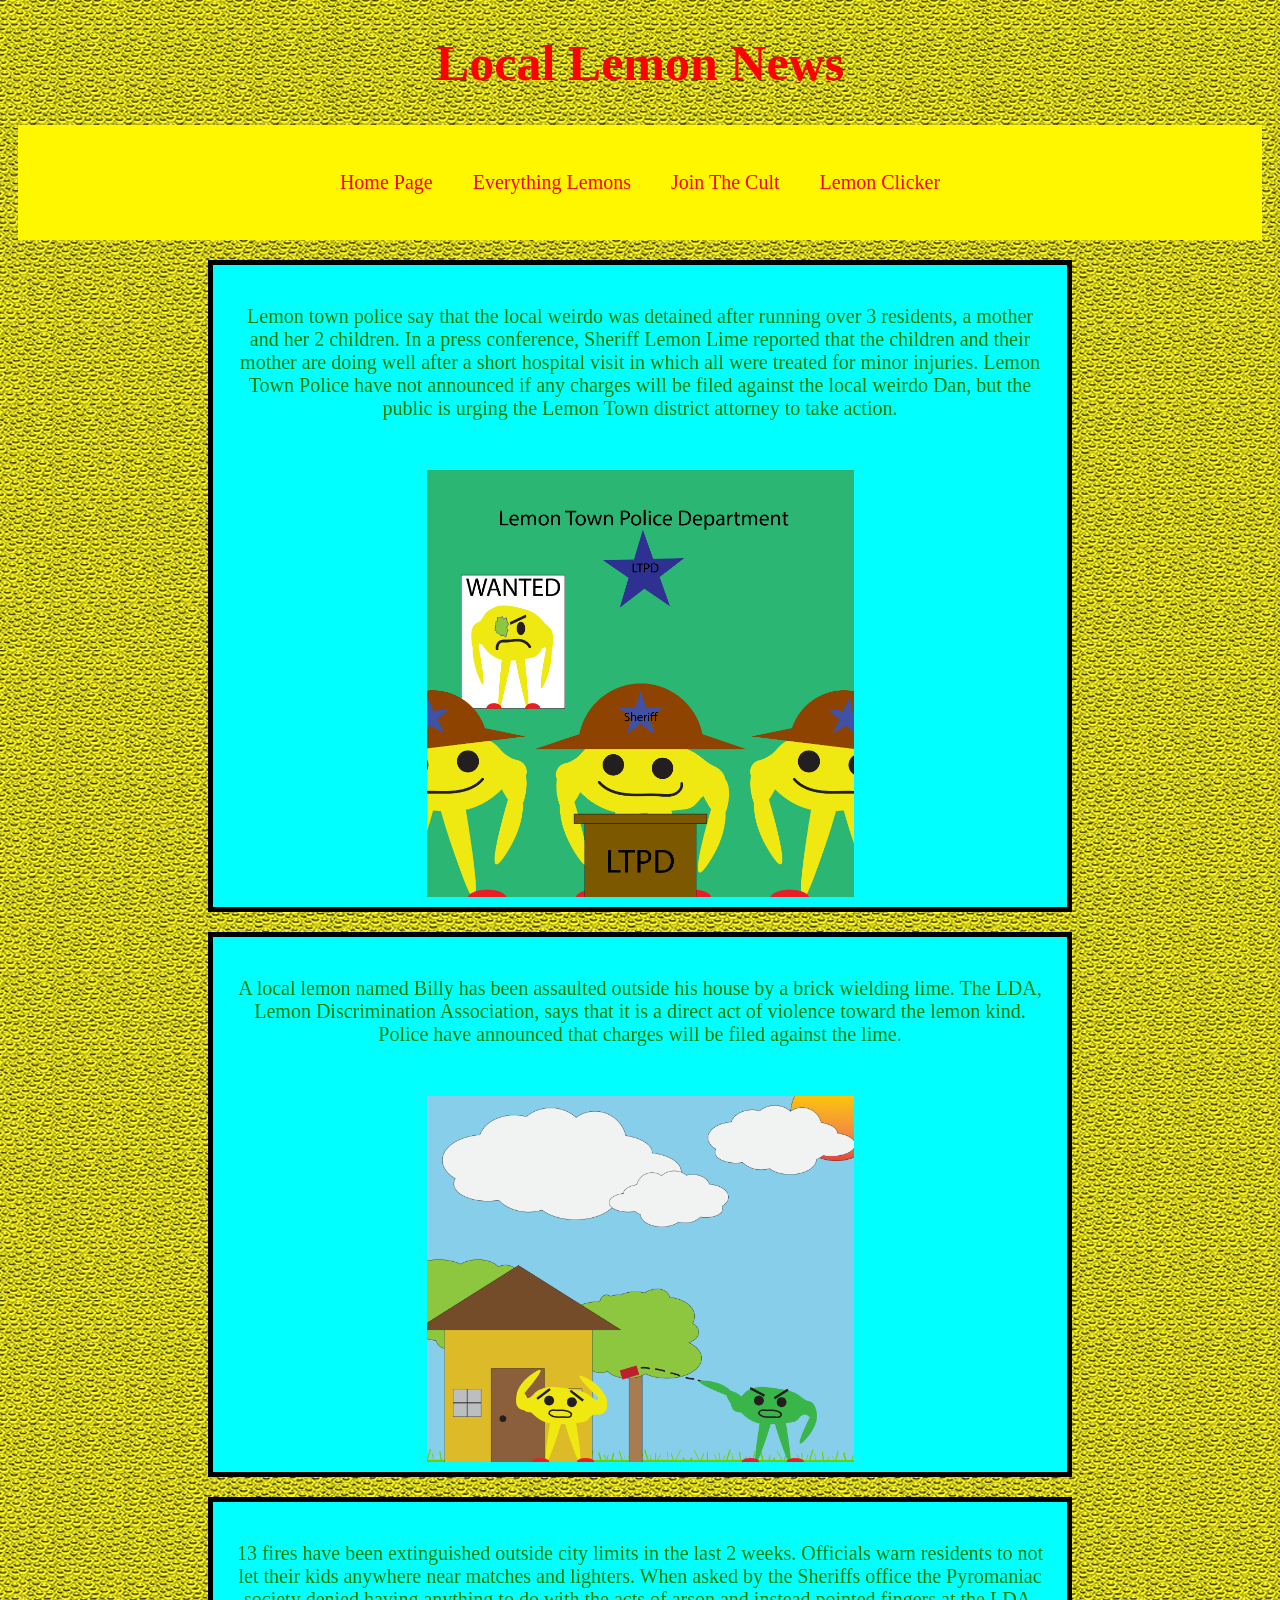
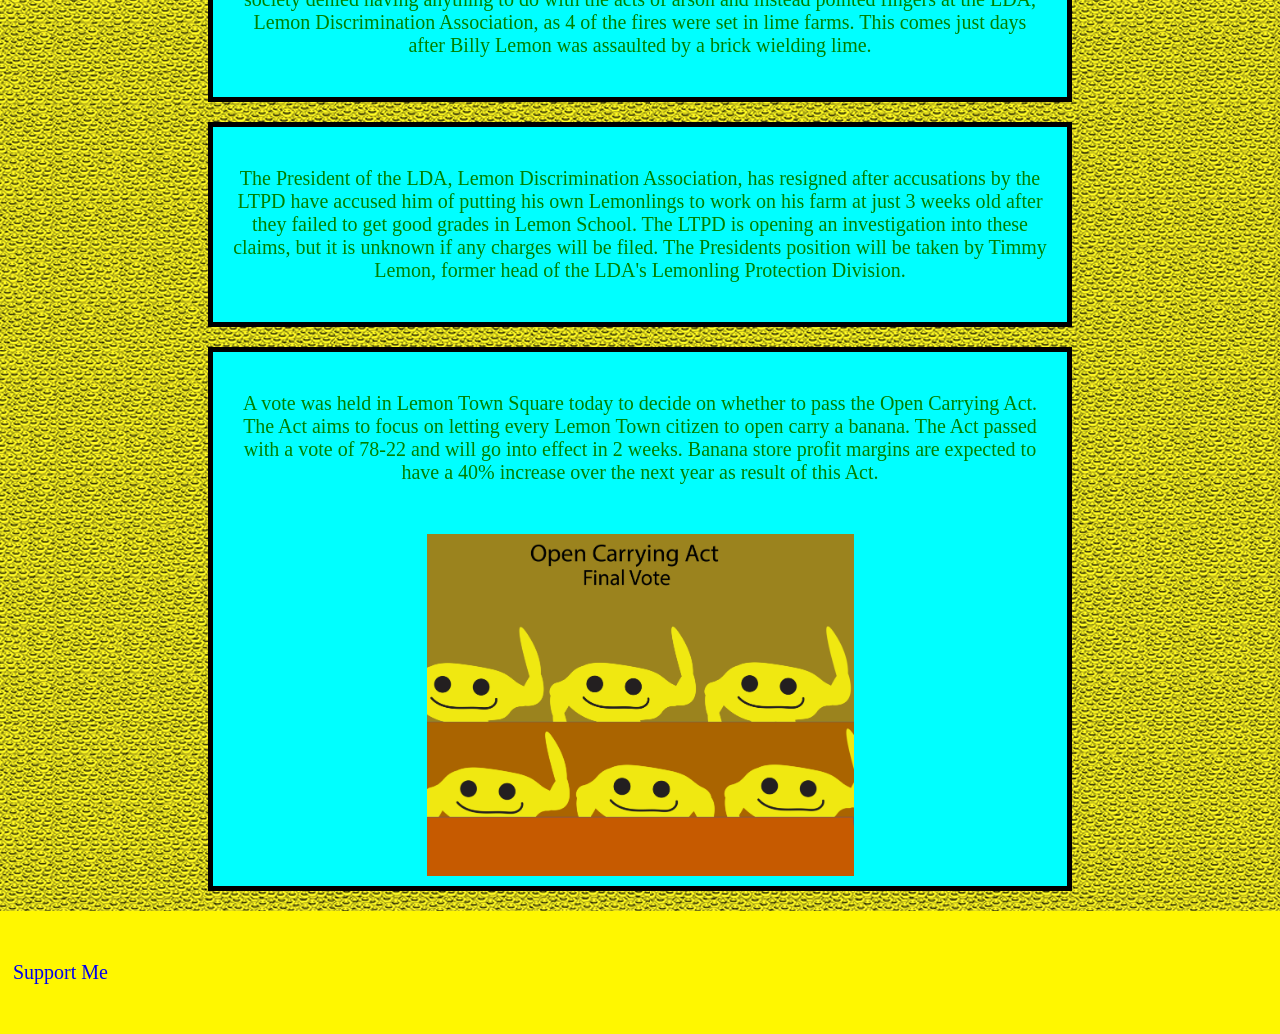
<file: LemonNews.html>
<!DOCTYPE html>
<html>
<head>

<title>Lemon News</title>


<link rel="stylesheet" href="lemonsite.css">

<link rel="icon" type="x-icon" href="lemon_spin.ico">

<script src="script.js"></script>

</head>

<body>

<h1>Local Lemon News</h1>

<div class="nav">

<p><a class="navbarlinks" href="index.html">Home Page</a></p>
<p><a class="navbarlinks" href="EverythingLemons.html">Everything Lemons</a></p>
<p><a class="navbarlinks" href="Jointhecult.html">Join The Cult</a></p>
<p><a class="navbarlinks" href="LemonClicker.html">Lemon Clicker</a></p>

</div>





<div class="newsstory">
    
<p>Lemon town police say that the local weirdo was detained after running 
over 3 residents, a mother and her 2 children. In a press conference, 
Sheriff Lemon Lime reported that the children and their mother are doing 
well after a short hospital visit in which all were treated for minor 
injuries. Lemon Town Police have not announced if any charges will be 
filed against the local weirdo Dan, but the public is urging the Lemon 
Town district attorney to take action.
</p>
<img src="runoverpres.png" width="50%">

</div>




<div class="newsstory">
<p>A local lemon named Billy has been assaulted outside his 
house by a brick wielding lime. The LDA, Lemon Discrimination Association,
says that it is a direct act of violence toward the lemon kind. Police 
have announced that charges will be filed against the lime.

</p>
<img src="limeThrowsBrick.png" width="50%">

</div>


<div class="newsstory">
<p>13 fires have been extinguished outside city limits in the last 2 weeks.
Officials warn residents to not let their kids anywhere near matches and 
lighters. When asked by the Sheriffs office the Pyromaniac society denied
having anything to do with the acts of arson and instead pointed fingers
at the LDA, Lemon Discrimination Association, as 4 of the fires were set
in lime farms. This comes just days after Billy Lemon was assaulted by
a brick wielding lime.

</p>


</div>

<div class="newsstory">
<p>The President of the LDA, Lemon Discrimination Association, has resigned 
after accusations by the LTPD have accused him of putting his own Lemonlings to work
on his farm at just 3 weeks old after they failed to get good grades in Lemon School. 
The LTPD is opening an investigation into these claims, but it is unknown if 
any charges will be filed. The Presidents position will be taken by Timmy Lemon, former
head of the LDA's Lemonling Protection Division.

</p>


</div>



<div class="newsstory">
<p>A vote was held in Lemon Town Square today to decide on whether to pass the 
Open Carrying Act. The Act aims to focus on letting every Lemon Town citizen to open carry a banana.
The Act passed with a vote of 78-22 and will go into effect in 2 weeks. Banana store
profit margins are expected to have a 40% increase over the next year as  result
of this Act.

</p>

<img src="Lemon_Vote.png" width="50%">


</div>











<footer>
<p>
<a href="supportme.html">Support Me</a><br>
</p>

</footer>




</body>
</html>
</file>
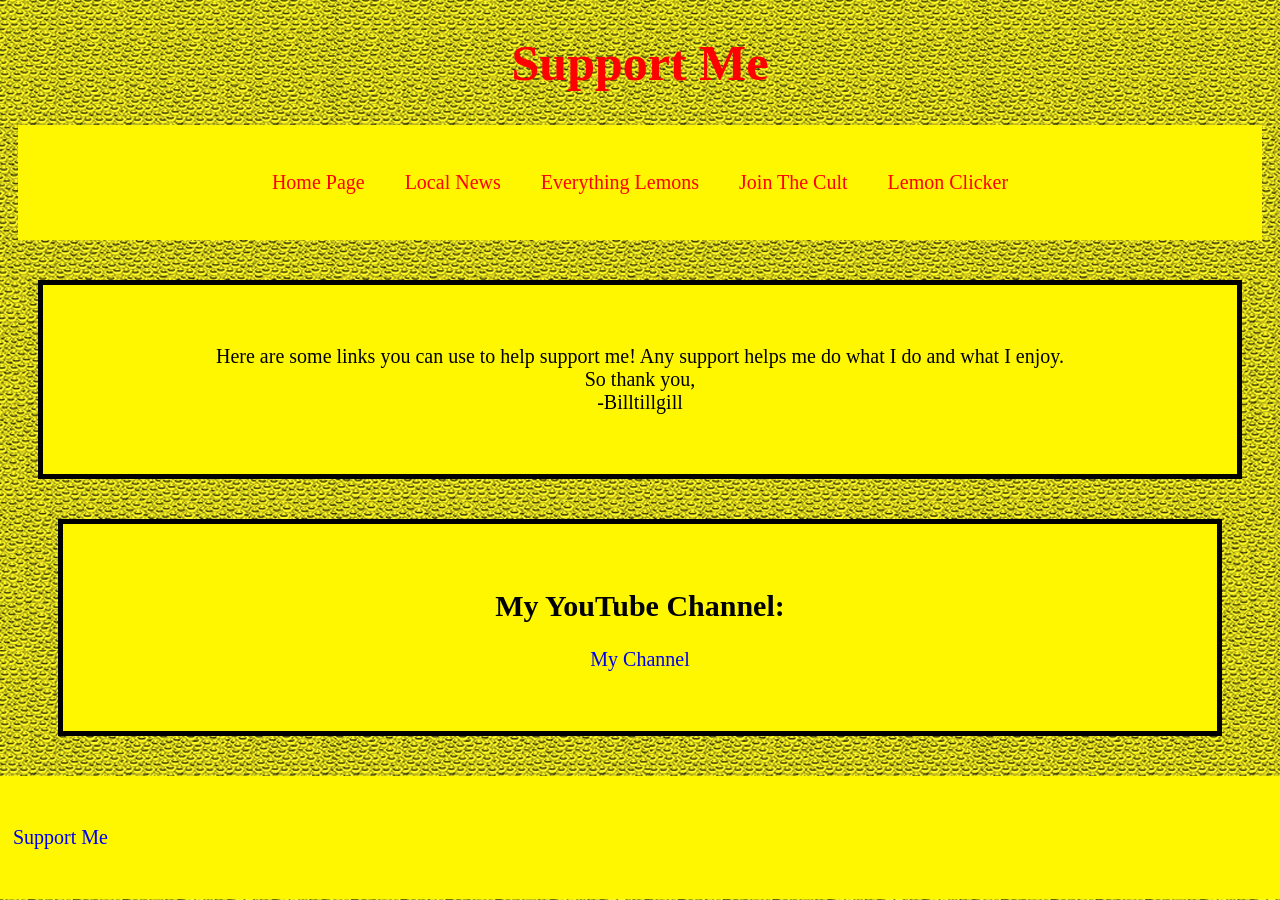
<file: supportme.html>
<!DOCTYPE html>
<html>

<head>

<title>Support Me</title>


<link rel="stylesheet" href="lemonsite.css">

<link rel="icon" type="x-icon" href="lemon_spin.ico">

<script src="script.js"></script>

</head>
<body>

<h1>Support Me</h1>

<div class="nav">

<p><a class="navbarlinks" href="index.html">Home Page</a></p>
<p><a class="navbarlinks" href="LemonNews.html">Local News</a></p>
<p><a class="navbarlinks" href="EverythingLemons.html">Everything Lemons</a></p>
<p><a class="navbarlinks" href="Jointhecult.html">Join The Cult</a></p>
<p><a class="navbarlinks" href="LemonClicker.html">Lemon Clicker</a></p>

</div>

<div class="welcometext">
<p>Here are some links you can use to help support me! Any support helps me do what 
I do and what I enjoy. 
<br>So thank you,<br>
-Billtillgill
</p>



</div>





<div class="supme">

<h2>My YouTube Channel:</h2> 
<p>
<a href="https://www.youtube.com/@Billtillgill">My Channel</a><br>
</p>



</div>















<footer>
<p>
<a href="supportme.html">Support Me</a><br>
</p>

</footer>






</body>
</html>
</file>
<file: lemonsite.css>
html{

cursor: url('cursor.png'), auto;

}



body{

background-image: url("lemonbg.png");



}





 


.secrets:hover{
cursor:  pointer;



}








.nav{
display: flex;
justify-content: center;

padding: 10px;
margin: 10px;
background-color: #FFF700;


}


.navbarlinks{

display: flex;
justify-content: center;
padding: 10px;
margin: 10px;

text-align: center;
background-color: #FFF700;
text-decoration: none;
color: red;
font-size: 20px;


}


.nav a:hover{
text-decoration: none;
font-size: 20px;
border-radius: 10px;
box-shadow: 6px 6px 28px 0px black;



}



h1{


display: flex;
justify-content: center;
color: red;
font-size: 50px;


}


.newsstory{

background-color: cyan;
text-decoration: none;
border: 5px solid black;
margin: 20px 200px;

}


.newsstory p{


display: flex;
justify-content: center;

padding: 20px 10px;
margin: 20px 10px;


color: green;
font-size: 20px;
text-align: center;

}



.newsstory img{

margin-left: auto;
margin-right: auto;
display: block;
padding: 10px;


}




















footer a{
text-decoration: none;
font-size: 20px;

}


footer p{
text-decoration: none;
display: flex;
justify-content: flex-start;
margin: 0px;
padding: 10px 5px;


}




footer{
margin: 0px -10px -10px;
padding: 40px 10px;
background-color: #FFF700;




}


.welcometext{

background-color: #FFF700;
padding: 40px;
margin: 40px 300px;
text-align: center;
font-size: 20px;
border: 5px solid black;

}

.welcometext a{

text-decoration: none;
color: blue;

}



.stats{

background-color: #FFF700;
padding: 40px;
margin: 40px 500px;
text-align: center;
font-size: 20px;
border: 5px solid black;


}


.stats h4{

text-align: center;


}






.stats p{
display: flex;
justify-content: center;
flex-direction: row;
background-color: orange;
margin: 10px 200px;
padding: 10px;
border: 5px solid black;

}




.donolemon button{
align-items: center;
background-color: orange;
margin: 20px;
padding: 10px;
border: 5px solid black;



}


.donolemon{

background-color: #FFF700;
padding: 40px;
margin: 40px 50px;
text-align: center;
font-size: 20px;
border: 5px solid black;




}




button{

cursor: pointer;
text-wrap: wrap;


}


.inchargeof{

background-color: #FFF700;
padding: 40px;
margin: 40px 50px;
text-align: center;
font-size: 20px;
border: 5px solid black;




}

.inchargeof span{

display: flex;
justify-content: center;
flex-direction: row;
background-color: orange;
margin: 10px 200px;
padding: 10px;
border: 5px solid black;

}






.billythelemon{
background-color: #FFF700;
padding: 40px;
margin: 40px 50px;
border: 5px solid black;




}


.billythelemon h2{
display: flex;
justify-content: center;

}



.billythelemon img{
width: 100%;



}


.billythelemon a{
text-decoration: none;



}


.billythelemon p{
display: flex;
justify-content: center;

}











.stickgif{

background-color: #FFF700;
padding: 40px;
margin: 40px 50px;
border: 5px solid black;




}


.stickgif h2{
display: flex;
justify-content: center;


}


.stickgif img{

width: 100%;



}




.lemmenu{
display: flex;
justify-content: center;
align-items: center;
background-color: #FFF700;
padding: 40px;
margin: 40px 50px;
border: 5px solid black;

}






.supme{
background-color: #FFF700;
padding: 40px;
margin: 40px 50px;
text-align: center;
font-size: 20px;
border: 5px solid black;




}



.supme a{
text-decoration: none;




}











/* Lemon Clicker */


h3{

color: red;
background-color: #FFF700;
padding: 10px;
margin: 10px 650px;
display: flex;
justify-content: center;
border: 5px solid black;


}


img{
margin-left: auto;
margin-right: auto;
display: block;
}

#upam{

display: none;

}


#mult{

display: none;
}

#autoam{
display: none;

}

#clickme button{
padding: 5px;
margin: 5px;
width: 25%;
color: red;
background-color: #FFF700;
font-size: 15px;

}

#clickme{
display: flex;
flex-direction: row;
flex-wrap: wrap;

}

#clickup button{
padding: 5px;
margin: 5px;
width: 15%;
color: red;
background-color: #FFF700;
font-size: 15px;
text-wrap: wrap;

}


#clickup{
display: flex;
flex-direction: row;
flex-wrap: wrap;

}

button{
padding: 5px;
margin: 5px;
width: 25%;
color: red;
background-color: #FFF700;
font-size: 15px;

}

#multup{

display: none;

}

.hid{


display: none;


}

#multclick{

display: none;


}

.hid2{

display: none;

}

.clickH1{

display: flex;

}

.disc{
text-align: center;
margin: 10px 650px;
padding: 10px;
background-color: #FFF700;
color: red;
font-size: 20px;
border: 5px solid black;

}


#upmultxTV{

display: none;


}


#clicksamounttext{
background-color: #FFF700;
margin: 10px 0px 10px 10px;
padding: 5px 10px 5px;
border-top: 5px solid black;
border-bottom: 5px solid black;
border-left: 5px solid black;

}

#count{

background-color: #FFF700;
margin: 10px 0px 10px;
padding: 5px 10px 5px;
border-top: 5px solid black;
border-bottom: 5px solid black;
border-right: 5px solid black;


}



#nukeButton{
    
    top: 15px;
    right: 15px;

    background: red;
    color: white;

    font-size: 20px;
    font-weight: bold;

    padding: 12px 20px;

    border: 3px solid darkred;
    border-radius: 10px;

    cursor: pointer;
}

#nukeButton:hover{
    background: darkred;
}















/* Cat Hail */


.cathail{
display: flex;
justify-content: center;
align-items: center;

}


.text{
display: flex;
justify-content: center;
align-items: center;

background-color: orange;
margin: auto;
padding: auto;
border: 5px solid black;

}




















@media only screen and (max-width: 1700px) {




.welcometext{


padding: 40px;
margin: 40px 30px;

font-size: 20px;


}




.stats{


padding: 40px;
margin: 40px 50px;

font-size: 20px;



}


.stats p{



margin: 10px 20px;
padding: 10px;


}



.inchargeof{
padding: 40px;
margin: 40px 50px;
font-size: 20px;





}

.inchargeof span{
margin: 10px 20px;
padding: 10px;


}




.disc{
margin: 10px 65px;
padding: 10px;
font-size: 20px;


}

h3{
padding: 10px;
margin: 10px 65px;



}





}







@media only screen and (max-width: 1100px) {

#clickup button{
width: 25%;



}




}







@media only screen and (max-width: 950px) {



.lemmenu{
padding: 20px;
margin: 20px 50px 20px 50px;
display: flex;
justify-content: center;


}


.lemmenu img{
width: 100%;


}




}








@media only screen and (max-width: 850px) {


.newsstory{



margin: 20px 30px;

}


.newsstory p{


font-size: 16px;


}



.newsstory img{

margin-left: auto;
margin-right: auto;
display: block;
padding: 10px;


}




}






@media only screen and (max-width: 670px) {


#clickup button{

text-wrap: wrap;
font-size: 10px;
width: 40%;

}


button{

text-wrap: wrap;
font-size: 10px;


}


button p{

text-wrap: wrap;
font-size: 10px;


}


}










@media only screen and (max-width: 650px){

.stats{


padding: 20px;
margin: 20px 25px;

font-size: 15px;



}


.stats p{



margin: 5px 10px;
padding: 5px;


}



.inchargeof{
padding: 20px;
margin: 20px 25px;
font-size: 15px;





}

.inchargeof span{
margin: 5px 10px;
padding: 5px;


}








}



@media only screen and (max-width: 550px) {

.nav{


padding: 0px;
margin: 0px;



}


.navbarlinks{


padding: 5px;
margin: 5px;



font-size: 15px;


}


.nav a:hover{

font-size: 15px;
border-radius: 5px;
box-shadow: 3px 3px 14px 0px black;
	
}



.stickgif h2{
font-size: 20px;


}


.billythelemon h2{
font-size: 20px;


}





}










@media only screen and (max-width: 458px) {

h1{
font-size: 25px;


}

.welcometext{


padding: 20px;
margin: 20px 15px;

font-size: 15px;


}




.stats{
padding: 10px;
margin: 10px 12.5px;
font-size: 15px;



}


.stats p{



margin: 2.5px 5px;
padding: 2.5px;


}



.inchargeof{
padding: 10px;
margin: 10px 12.5px;
font-size: 15px;





}

.inchargeof span{
margin: 2.5px 5px;
padding: 2.5px;


}






}


@media only screen and (max-width: 350px){


.donolemon button{
margin-left: auto;
margin-right: auto;
padding: 10px;
align-items: center;



}


.donolemon{
padding: 40px;
margin-left: auto;
margin-right: auto;
font-size: 20px;


}


}





@media only screen and (max-width: 300px) {

.stats{
padding: 5px;
margin: 5px 6.25px;
font-size: 15px;



}


.stats p{
margin: 1.25px 2.5px;
padding: 1.25px;


}


.inchargeof{
padding: 5px;
margin: 5px 6.25px;
font-size: 15px;





}

.inchargeof span{
margin: 1.25px 2.5px;
padding: 1.25px;


}






}
</file>
